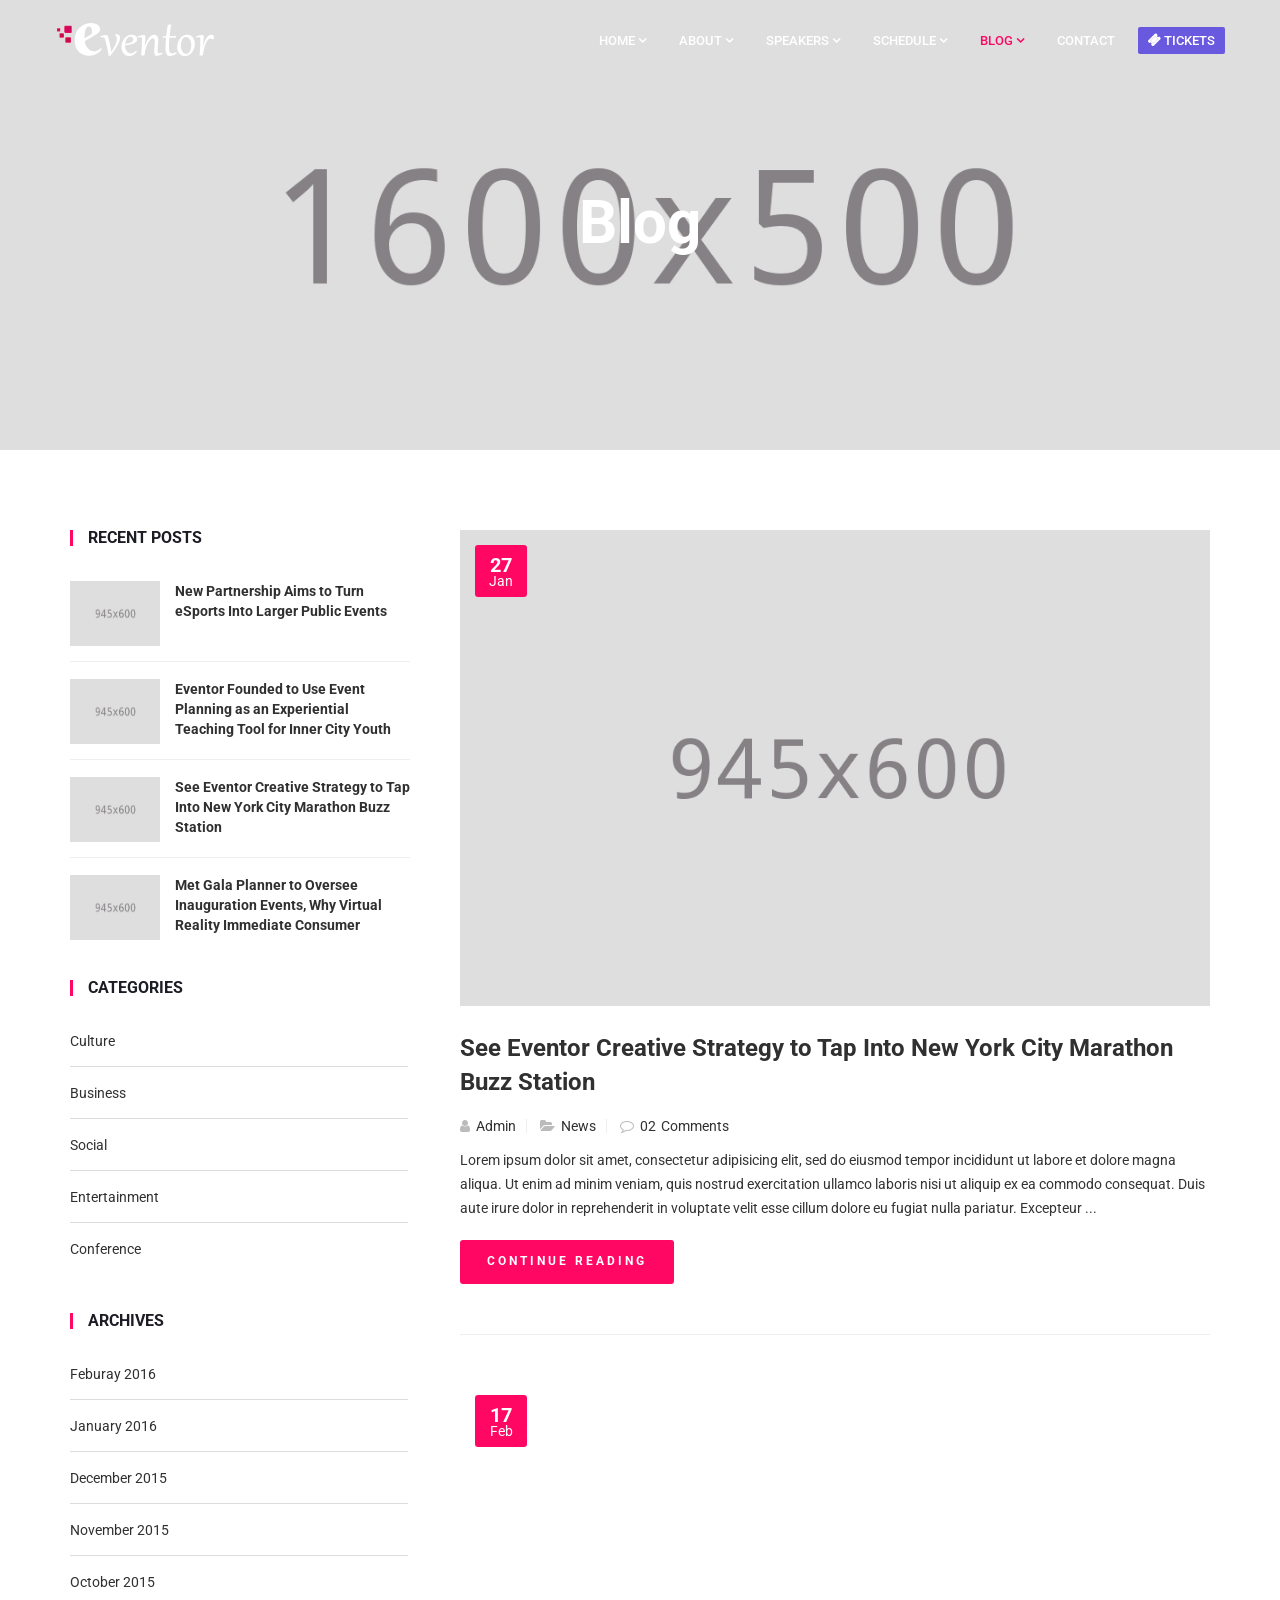
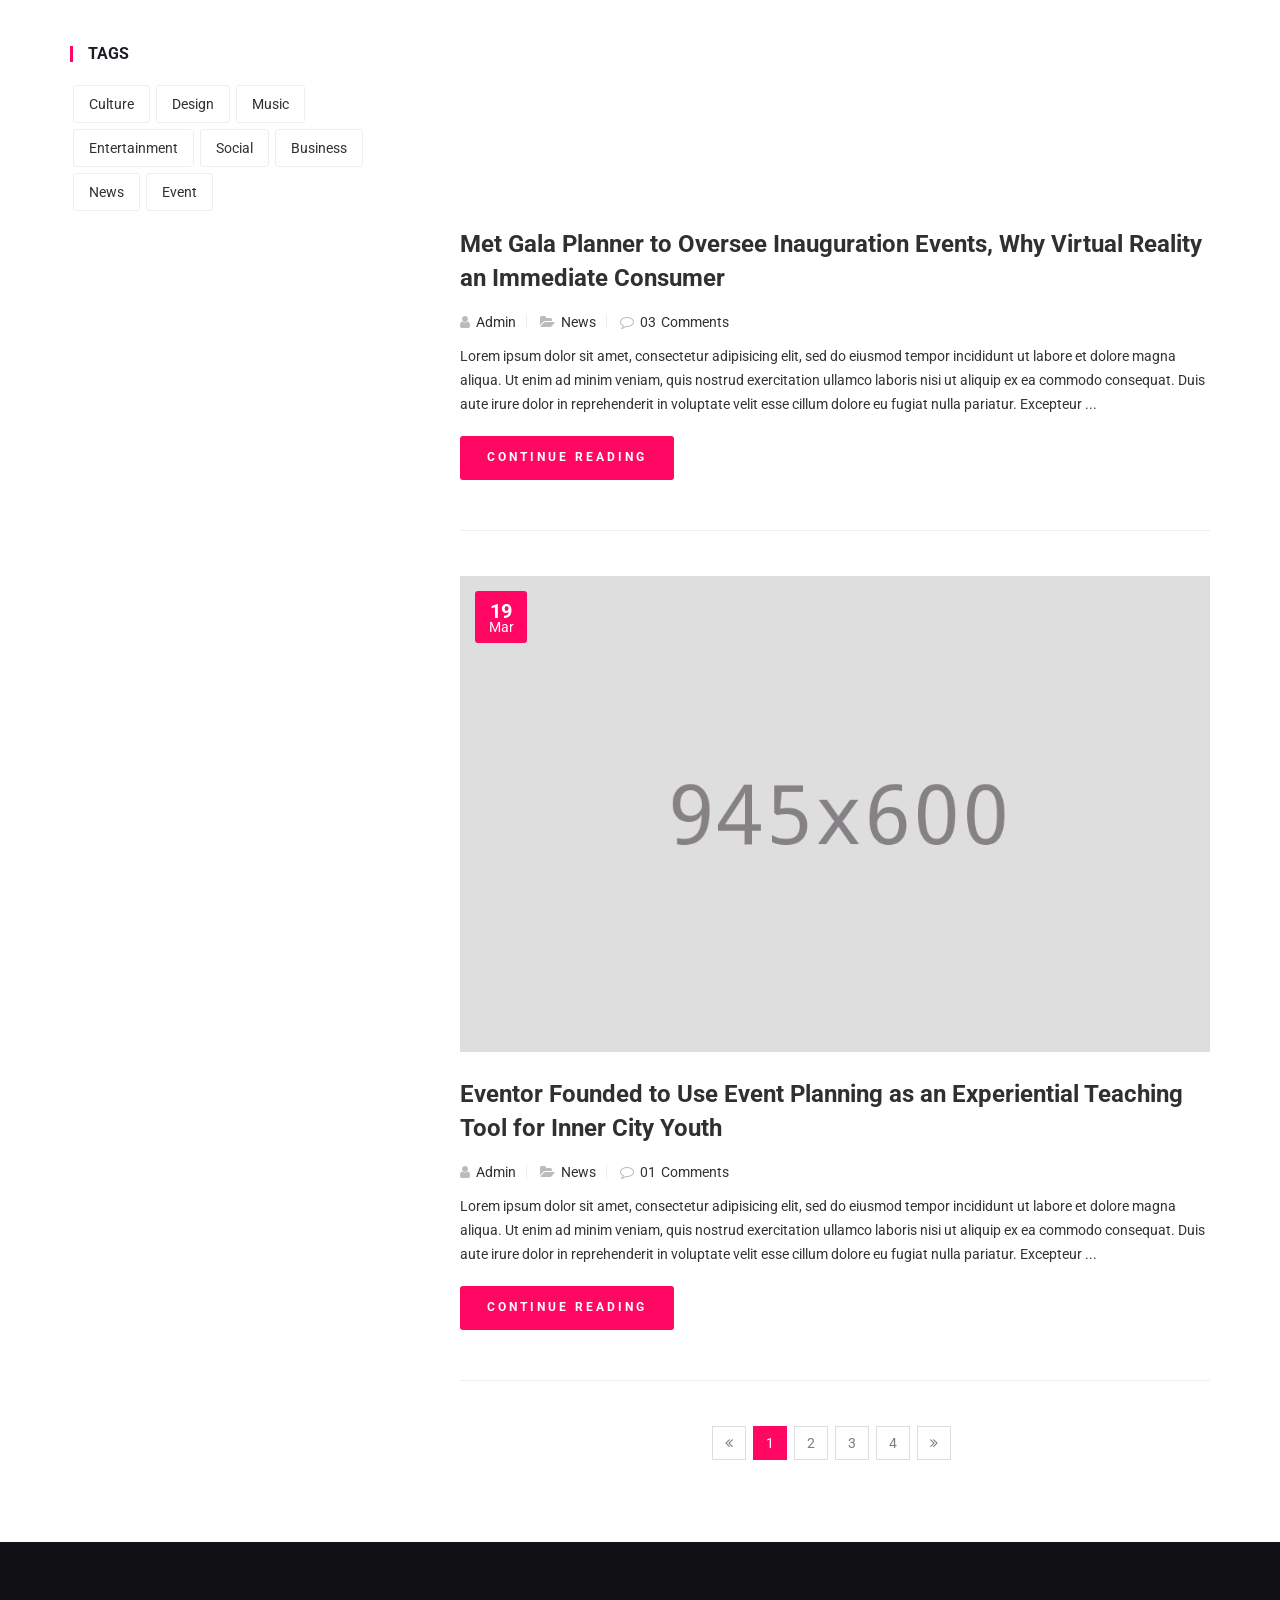
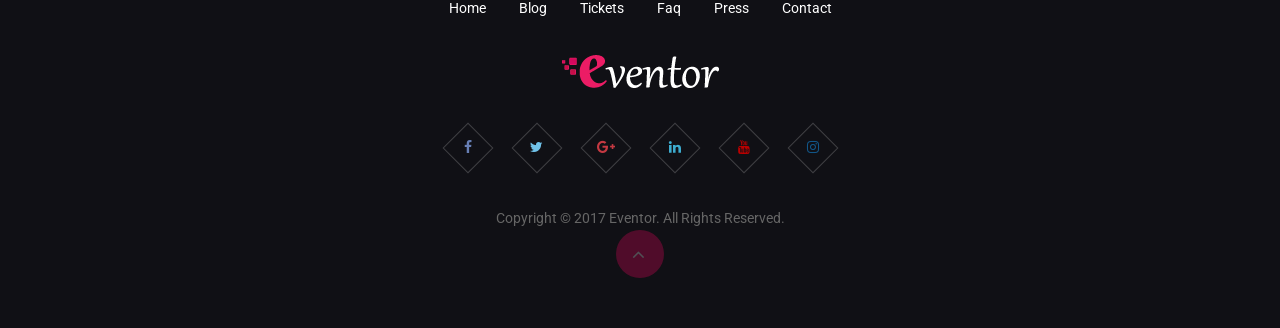
<file: _template/HTML/blog-left-sidebar.html>
<!DOCTYPE html>
<html lang="en">
<head>

	<!-- Basic Page Needs
	================================================== -->
	<meta charset="utf-8">

	<!-- Mobile Specific Metas
	================================================== -->

	<meta http-equiv="X-UA-Compatible" content="IE=edge">
	<meta name="viewport" content="width=device-width, initial-scale=1.0, user-scalable=0">

	<!-- Site Title -->
	<title>Eventor - Conference &amp; Event HTML Template</title>

	<!--Favicon-->
	<link rel="shortcut icon" href="images/favicon.ico" type="image/x-icon">
	<link rel="icon" href="images/favicon.ico" type="image/x-icon">
	
	<!-- CSS
	================================================== -->
	
	<!-- Bootstrap -->
	<link rel="stylesheet" href="css/bootstrap.min.css">
	<!-- Template styles-->
	<link rel="stylesheet" href="css/style.css">
	<!-- Responsive styles-->
	<link rel="stylesheet" href="css/responsive.css">
	<!-- FontAwesome -->
	<link rel="stylesheet" href="css/font-awesome.min.css">
	<!-- Animation -->
	<link rel="stylesheet" href="css/animate.css">
	<!-- Colorbox -->
	<link rel="stylesheet" href="css/colorbox.css">

	<!-- HTML5 shim and Respond.js IE8 support of HTML5 elements and media queries -->
	<!-- WARNING: Respond.js doesn't work if you view the page via file:// -->
	<!--[if lt IE 9]>
	  <script src="https://oss.maxcdn.com/html5shiv/3.7.2/html5shiv.min.js"></script>
	  <script src="https://oss.maxcdn.com/respond/1.4.2/respond.min.js"></script>
	<![endif]-->

</head>
	
<body>

	<div class="body-inner">

	<!-- Header start -->
	<header id="header" class="header header-transparent">
		<div class="container">
			<div class="row">
				<div class="navbar-header">
					<div class="logo">
	                <a href="index.html">
	                	<img src="images/logo.png" alt="">
	                </a>
         		</div><!-- logo end -->
				</div><!-- Navbar header end -->

				<div class="site-nav-inner">
					<button type="button" class="navbar-toggle" data-toggle="collapse" data-target=".navbar-collapse">
				      <span class="sr-only">Toggle navigation</span>
				      <span class="icon-bar"></span>
				      <span class="icon-bar"></span>
				      <span class="icon-bar"></span>
	    			</button>

	    			<nav class="collapse navbar-collapse navbar-responsive-collapse pull-right">

	    				<ul class="nav navbar-nav">
							<li class="dropdown">
		                  <a href="#" class="dropdown-toggle" data-toggle="dropdown">Home <i class="fa fa-angle-down"></i></a>
								<ul class="dropdown-menu menu-center" role="menu">
                           <li><a href="index.html">Home One</a></li>
                           <li><a href="index-2.html">Home Two</a></li>
                           <li><a href="index-3.html">Home Three</a></li>
                           <li><a href="index-4.html">Home Four</a></li>
                           <li><a href="index-5.html">Home Five</a></li>
                           <li><a href="index-6.html">Home Six</a></li>
		                  </ul>
		               </li><!-- Home li end -->

		               <li class="dropdown">
		                  <a href="#" class="dropdown-toggle" data-toggle="dropdown">About <i class="fa fa-angle-down"></i></a>
								<ul class="dropdown-menu menu-center" role="menu">
                           <li><a href="why-attend.html">Why Attend</a></li>
                           <li><a href="tickets.html">Buy Tickets</a></li>
                           <li><a href="venue.html">Venue</a></li>
                           <li><a href="sponsors.html">Sponsors</a></li>
                           <li><a href="faq.html">Faq</a></li>
                           <li><a href="gallery.html">Gallery</a></li>
                           <li><a href="404.html">404</a></li>
                           <li class="dropdown-submenu">
                         		<a href="#.">Parent Menu</a>
                         			<ul class="dropdown-menu">
                         				<li><a href="#">Child Menu 1</a></li>
                         				<li><a href="#">Child Menu 2</a></li>
                         				<li><a href="#">Child Menu 3</a></li>
                         			</ul>
                         	</li>
		                  </ul>
		               </li><!-- About li end -->

		               <li class="dropdown">
		                  <a href="#" class="dropdown-toggle" data-toggle="dropdown">Speakers <i class="fa fa-angle-down"></i></a>
								<ul class="dropdown-menu menu-center" role="menu">
                           <li><a href="speakers-grid.html">Speakers Grid</a></li>
                           <li><a href="speakers-list.html">Speakers List</a></li>
		                  </ul>
		               </li><!-- Speakers li end -->

		               <li class="dropdown">
		                  <a href="#" class="dropdown-toggle" data-toggle="dropdown">Schedule <i class="fa fa-angle-down"></i></a>
								<ul class="dropdown-menu menu-center" role="menu">
                           <li><a href="schedule-list.html">Schedule List</a></li>
                           <li><a href="schedule-tab.html">Schedule Tab</a></li>
		                  </ul>
		               </li><!-- Schedule li end -->

		            

		               <li class="dropdown active">
		                  <a href="#" class="dropdown-toggle" data-toggle="dropdown">Blog <i class="fa fa-angle-down"></i></a>
								<ul class="dropdown-menu menu-center" role="menu">
                           <li class="active"><a href="blog-left-sidebar.html">Blog Left Sidebar</a></li>
                           <li><a href="blog-right-sidebar.html">Blog Right Sidebar</a></li>
                           <li><a href="blog-single.html">Blog Single</a></li>
		                  </ul>
		               </li><!-- Blog li end -->

							<li><a href="contact.html">Contact</a></li>

		               <li class="header-ticket">
		               	<a class="ticket-btn btn-primary" href="tickets.html"><i class="fa fa-ticket"></i> Tickets</a>
		               </li>

		            </ul><!--/ Nav ul end -->

	    			</nav><!--/ Collapse end -->

				</div><!--/ Site nav inner end -->
			</div><!--/ Row end -->
		</div><!--/ Container end -->
	</header><!--/ Header end -->

	<div id="page-banner-area" class="page-banner-area" style="background-image:url(images/banner/banner3.jpg)">
		<!-- Subpage title start -->
		<div class="page-banner-title">
        	<div class="text-center">
	        	<h2>Blog</h2>
         </div>
      </div><!-- Subpage title end -->
	</div><!-- Page Banner end -->

	<section id="main-container" class="main-container">
		<div class="container">
			<div class="row">

				<div class="col-lg-4 col-md-4 col-sm-12 col-xs-12">

					<div class="sidebar sidebar-left">

						<div class="widget recent-posts">
							<h3 class="widget-title">Recent Posts</h3>
							<ul class="unstyled clearfix">
		               	<li>
		                    <div class="posts-thumb pull-left"> 
		                    		<a href="#"><img alt="img" src="images/blog/blog4.jpg"></a>
		                    </div>
		                    <div class="post-info">
		                        <h4 class="entry-title">
		                        	<a href="#">New Partnership Aims to Turn eSports Into Larger Public Events</a>
		                        </h4>
		                    </div>
		                    <div class="clearfix"></div>
		                  </li><!-- 1st post end-->

		                  <li>
		                    <div class="posts-thumb pull-left"> 
		                    		<a href="#"><img alt="img" src="images/blog/blog3.jpg"></a>
		                    </div>
		                    <div class="post-info">
		                        <h4 class="entry-title">
		                        	<a href="#">Eventor Founded to Use Event Planning as an Experiential Teaching Tool for Inner City Youth</a>
		                        </h4>
		                    </div>
		                    <div class="clearfix"></div>
		                  </li><!-- 2nd post end-->

		                  <li>
		                    <div class="posts-thumb pull-left"> 
		                    		<a href="#"><img alt="img" src="images/blog/blog2.jpg"></a>
		                    </div>
		                    <div class="post-info">
		                        <h4 class="entry-title">
		                        	<a href="#">See Eventor Creative Strategy to Tap Into New York City Marathon Buzz Station</a>
		                        </h4>
		                    </div>
		                    <div class="clearfix"></div>
		                  </li><!-- 3rd post end-->

		                  <li>
		                    <div class="posts-thumb pull-left"> 
		                    		<a href="#"><img alt="img" src="images/blog/blog1.jpg"></a>
		                    </div>
		                    <div class="post-info">
		                        <h4 class="entry-title">
		                        	<a href="#">Met Gala Planner to Oversee Inauguration Events, Why Virtual Reality Immediate Consumer</a>
		                        </h4>
		                    </div>
		                    <div class="clearfix"></div>
		                  </li><!-- 3rd post end-->
		               </ul>
							
						</div><!-- Recent post end -->

						<div class="widget">
							<h3 class="widget-title">Categories</h3>
							<ul class="arrow nav nav-tabs nav-stacked">
		                  <li><a href="#">Culture</a></li>
		                  <li><a href="#">Business</a></li>
		                  <li><a href="#">Social</a></li>
		                  <li><a href="#">Entertainment</a></li>
		                  <li><a href="#">Conference</a></li>
		              	</ul>
						</div><!-- Categories end -->

						<div class="widget">
							<h3 class="widget-title">Archives </h3>
							<ul class="arrow nav nav-tabs nav-stacked">
			              	<li><a href="#">Feburay 2016</a></li>
		                  <li><a href="#">January 2016</a></li>
		                  <li><a href="#">December 2015</a></li>
		                  <li><a href="#">November 2015</a></li>
		                  <li><a href="#">October 2015</a></li>
			            </ul>
						</div><!-- Archives end -->

						<div class="widget widget-tags">
							<h3 class="widget-title">Tags </h3>

							<ul class="unstyled clearfix">
			              	<li><a href="#">Culture</a></li>
		                  <li><a href="#">Design</a></li>
		                  <li><a href="#">Music</a></li>
		                  <li><a href="#">Entertainment</a></li>
		                  <li><a href="#">Social</a></li>
		                  <li><a href="#">Business</a></li>
		                  <li><a href="#">News</a></li>
		                  <li><a href="#">Event</a></li>
			            </ul>
						</div><!-- Tags end -->


					</div><!-- Sidebar end -->
				</div><!-- Sidebar Col end -->

				<div class="col-lg-8 col-md-8 col-sm-12 col-xs-12">
					<div class="post">
						<div class="post-media post-image">
							<img src="images/blog/blog1.jpg" class="img-responsive" alt="">
							 <div class="post-meta-date">
								<span class="day">27</span>
								<span class="month">Jan</span>
							</div>
						</div>

						<div class="post-body">
							<div class="entry-header">
								<h2 class="entry-title">
					 				<a href="#">See Eventor Creative Strategy to Tap Into New York City Marathon Buzz Station</a>
					 			</h2>
					 			<div class="post-meta">
									<span class="post-author">
										<i class="fa fa-user"></i><a href="#"> Admin</a>
   								</span>
									<span class="post-cat">
										<i class="fa fa-folder-open"></i><a href="#"> News</a>
   								</span>
									<span class="post-comment"><i class="fa fa-comment-o"></i> 02<a href="#" class="comments-link">Comments</a></span>
								</div>
							</div><!-- header end -->

							<div class="entry-content">
								<p>Lorem ipsum dolor sit amet, consectetur adipisicing elit, sed do eiusmod tempor incididunt ut labore et dolore magna aliqua. Ut enim ad minim veniam, quis nostrud exercitation ullamco laboris nisi ut aliquip ex ea commodo consequat. Duis aute irure dolor in reprehenderit in voluptate velit esse cillum dolore eu fugiat nulla pariatur. Excepteur  ...</p>
							</div>

							<div class="post-footer">
								<a href="news-single.html" class="btn btn-primary">Continue Reading</a>
							</div>

						</div><!-- post-body end -->
					</div><!-- 1st post end -->

					<div class="post">
						<div class="post-media post-video">
							<div class="embed-responsive">
								<!-- Change the url -->
								<iframe src="//player.vimeo.com/video/153089270?title=0&amp;byline=0&amp;portrait=0&amp;color=8aba56" width="500" height="281" allowfullscreen></iframe>
							</div>
							<div class="post-meta-date">
								<span class="day">17</span>
								<span class="month">Feb</span>
							</div>
						</div>

						<div class="post-body">
							<div class="entry-header">
								<h2 class="entry-title">
					 				<a href="#">Met Gala Planner to Oversee Inauguration Events, Why Virtual Reality an Immediate Consumer</a>
					 			</h2>
					 			<div class="post-meta">
									<span class="post-author">
										<i class="fa fa-user"></i><a href="#"> Admin</a>
   								</span>
									<span class="post-cat">
										<i class="fa fa-folder-open"></i><a href="#"> News</a>
   								</span>
									<span class="post-comment"><i class="fa fa-comment-o"></i> 03<a href="#" class="comments-link">Comments</a></span>
								</div>
								
							</div><!-- header end -->

							<div class="entry-content">
								<p>Lorem ipsum dolor sit amet, consectetur adipisicing elit, sed do eiusmod tempor incididunt ut labore et dolore magna aliqua. Ut enim ad minim veniam, quis nostrud exercitation ullamco laboris nisi ut aliquip ex ea commodo consequat. Duis aute irure dolor in reprehenderit in voluptate velit esse cillum dolore eu fugiat nulla pariatur. Excepteur  ...</p>
							</div>

							<div class="post-footer">
								<a href="news-single.html" class="btn btn-primary">Continue Reading</a>
							</div>

						</div><!-- post-body end -->
					</div><!-- 2nd post end -->

					<div class="post">
						<div class="post-media post-image">
							<img src="images/blog/blog3.jpg" class="img-responsive" alt="">
							<div class="post-meta-date">
								<span class="day">19</span>
								<span class="month">Mar</span>
							</div>
						</div>

						<div class="post-body">
							<div class="entry-header">
								<h2 class="entry-title">
					 				<a href="#">Eventor Founded to Use Event Planning as an Experiential Teaching Tool for Inner City Youth</a>
					 			</h2>
					 			<div class="post-meta">
									<span class="post-author">
										<i class="fa fa-user"></i><a href="#"> Admin</a>
   								</span>
									<span class="post-cat">
										<i class="fa fa-folder-open"></i><a href="#"> News</a>
   								</span>
									<span class="post-comment"><i class="fa fa-comment-o"></i> 01<a href="#" class="comments-link">Comments</a></span>
								</div>
								
							</div><!-- header end -->

							<div class="entry-content">
								<p>Lorem ipsum dolor sit amet, consectetur adipisicing elit, sed do eiusmod tempor incididunt ut labore et dolore magna aliqua. Ut enim ad minim veniam, quis nostrud exercitation ullamco laboris nisi ut aliquip ex ea commodo consequat. Duis aute irure dolor in reprehenderit in voluptate velit esse cillum dolore eu fugiat nulla pariatur. Excepteur  ...</p>
							</div>

							<div class="post-footer">
								<a href="news-single.html" class="btn btn-primary">Continue Reading</a>
							</div>

						</div><!-- post-body end -->
					</div><!-- 3rd post end -->

					<div class="paging">
		            <ul class="pagination">
		              <li><a href="#"><i class="fa fa-angle-double-left"></i></a></li>
		              <li class="active"><a href="#">1</a></li>
		              <li><a href="#">2</a></li>
		              <li><a href="#">3</a></li>
		              <li><a href="#">4</a></li>
		              <li><a href="#"><i class="fa fa-angle-double-right"></i></a></li>
		            </ul>
	          	</div>

				</div><!-- Content Col end -->

			</div><!-- Main row end -->

		</div><!-- Container end -->
	</section><!-- Main container end -->

	<footer id="footer" class="footer text-center">
		<div class="container">
			<div class="row">
				<div class="col-md-12">

					<div class="footer-menu">
						<ul class="nav unstyled">
							<li><a href="#">Home</a></li>
							<li><a href="#">Blog</a></li>
							<li><a href="#">Tickets</a></li>
							<li><a href="#">Faq</a></li>
							<li><a href="#">Press</a></li>
							<li><a href="#">Contact</a></li>
						</ul>
					</div><!-- Footer menu end -->

					<div class="footer-logo">
						<img src="images/footer-logo.png" alt="footer logo" />
					</div>


					<div class="footer-social">
						<ul>
							<li><a href="#"><i class="fa fa-facebook"></i></a></li>
							<li><a href="#"><i class="fa fa-twitter"></i></a></li>
							<li><a href="#"><i class="fa fa-google-plus"></i></a></li>
							<li><a href="#"><i class="fa fa-linkedin"></i></a></li>
							<li><a href="#"><i class="fa fa-youtube"></i></a></li>
							<li><a href="#"><i class="fa fa-instagram"></i></a></li>
						</ul>
					</div><!-- Footer social end -->


					<div class="copyright-info">
						<span>Copyright © 2017 Eventor. All Rights Reserved.</span>
					</div><!-- Copyright info end -->

				</div><!-- Content col end -->
			</div><!-- Content row end -->
		</div><!-- Container end -->
		<div id="back-to-top" data-spy="affix" data-offset-top="10" class="back-to-top affix">
			<button class="btn btn-primary" title="Back to Top">
				<i class="fa fa-angle-up"></i>
			</button>
		</div>
	</footer><!-- Footer end -->

	<!-- Javascript Files
	================================================== -->

	<!-- initialize jQuery Library -->
	<script type="text/javascript" src="js/jquery.js"></script>
	<!-- Bootstrap jQuery -->
	<script type="text/javascript" src="js/bootstrap.min.js"></script>
	<!-- Counter -->
	<script type="text/javascript" src="js/jquery.counterup.min.js"></script>
	<!-- Waypoints -->
	<script type="text/javascript" src="js/waypoints.min.js"></script>
	<!-- Color box -->
	<script type="text/javascript" src="js/jquery.colorbox.js"></script>
	<!-- Smoothscroll -->
	<script type="text/javascript" src="js/smoothscroll.js"></script>
	<!-- Template custom -->
	<script type="text/javascript" src="js/custom.js"></script>

	</div><!-- Body inner end -->
</body>
</html>
</file>
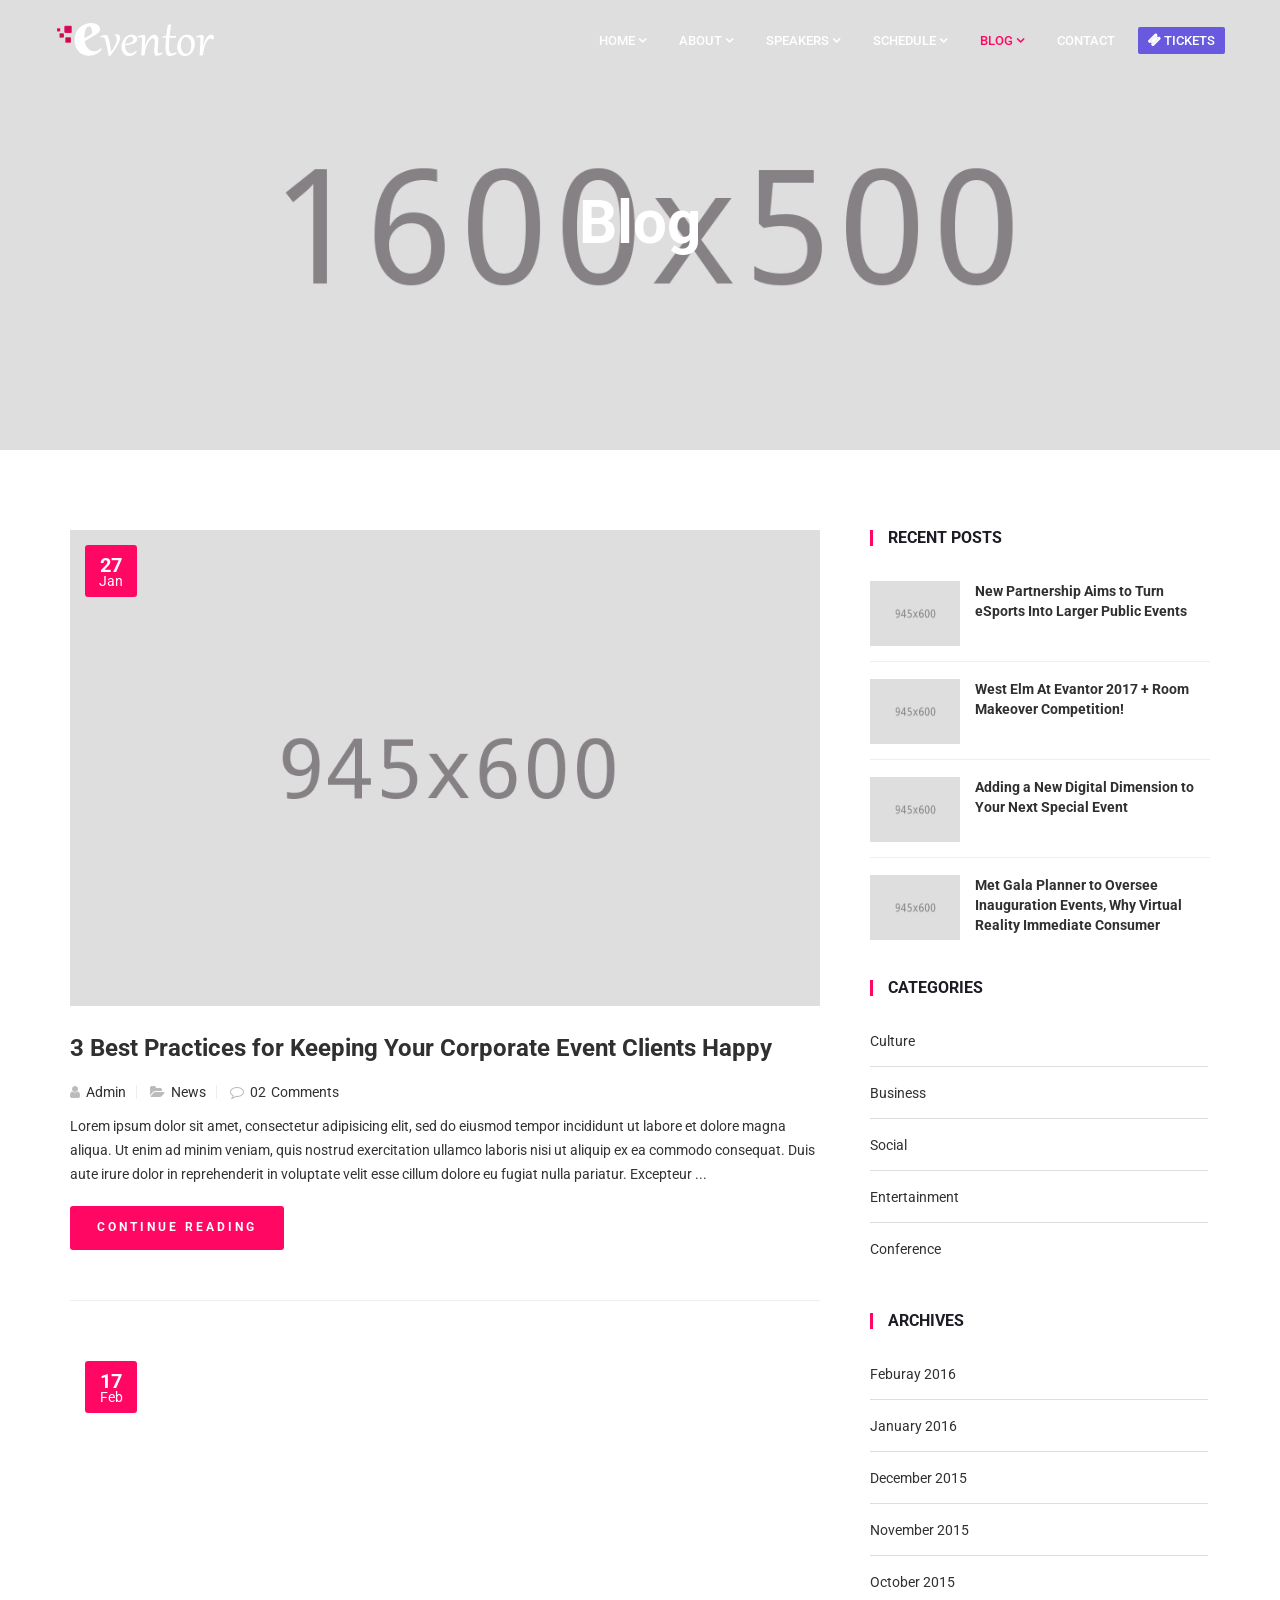
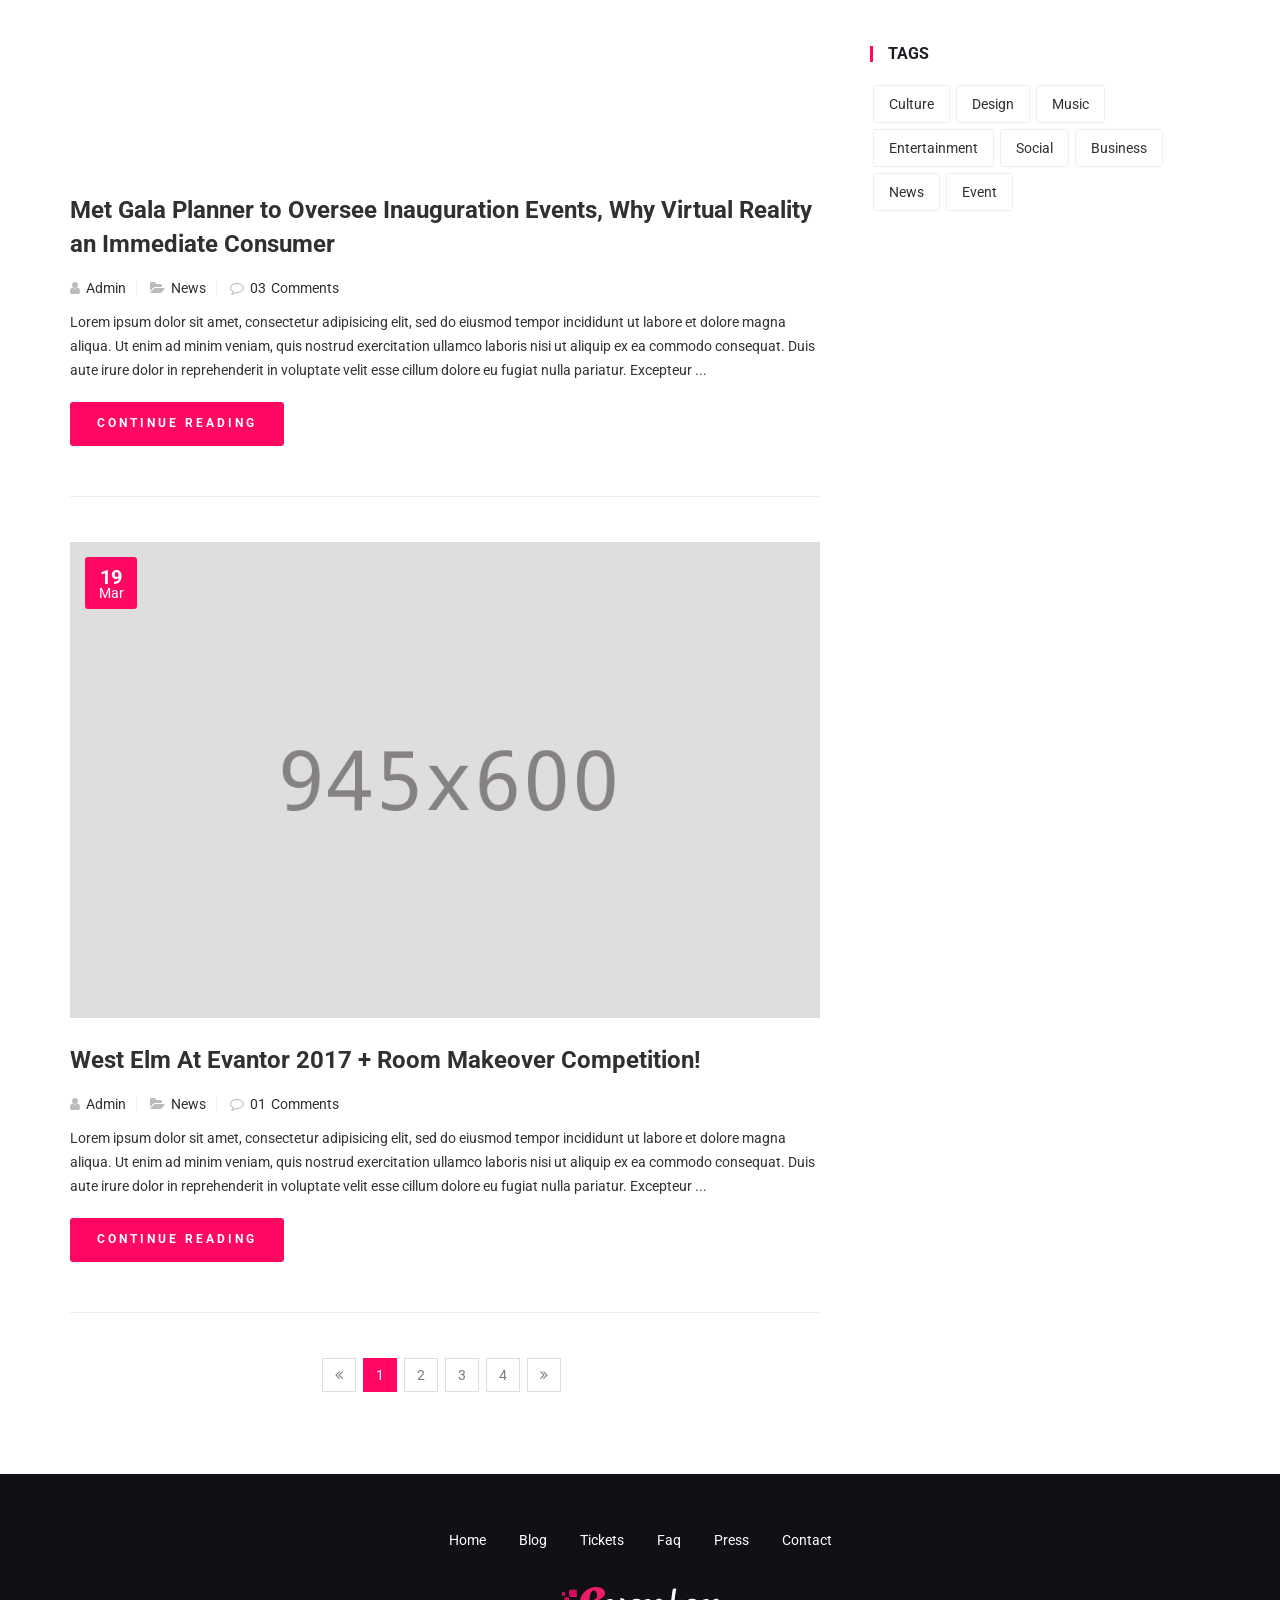
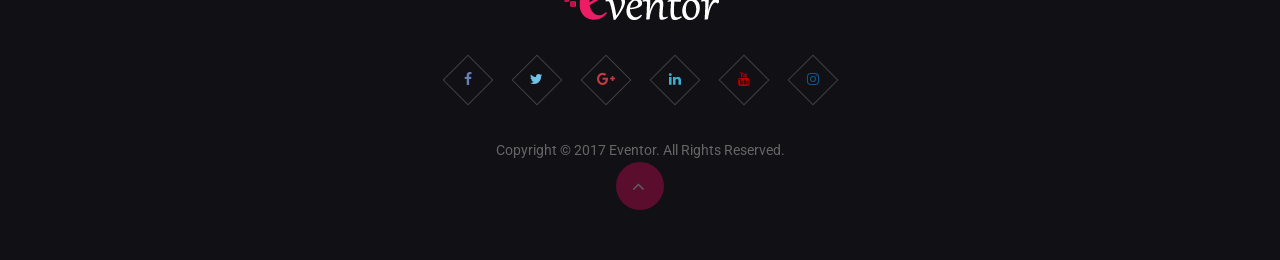
<file: _template/HTML/blog-right-sidebar.html>
<!DOCTYPE html>
<html lang="en">
<head>

	<!-- Basic Page Needs
	================================================== -->
	<meta charset="utf-8">

	<!-- Mobile Specific Metas
	================================================== -->

	<meta http-equiv="X-UA-Compatible" content="IE=edge">
	<meta name="viewport" content="width=device-width, initial-scale=1.0, user-scalable=0">

	<!-- Site Title -->
	<title>Eventor - Conference &amp; Event HTML Template</title>

	<!--Favicon-->
	<link rel="shortcut icon" href="images/favicon.ico" type="image/x-icon">
	<link rel="icon" href="images/favicon.ico" type="image/x-icon">
	
	<!-- CSS
	================================================== -->
	
	<!-- Bootstrap -->
	<link rel="stylesheet" href="css/bootstrap.min.css">
	<!-- Template styles-->
	<link rel="stylesheet" href="css/style.css">
	<!-- Responsive styles-->
	<link rel="stylesheet" href="css/responsive.css">
	<!-- FontAwesome -->
	<link rel="stylesheet" href="css/font-awesome.min.css">
	<!-- Animation -->
	<link rel="stylesheet" href="css/animate.css">
	<!-- Colorbox -->
	<link rel="stylesheet" href="css/colorbox.css">

	<!-- HTML5 shim and Respond.js IE8 support of HTML5 elements and media queries -->
	<!-- WARNING: Respond.js doesn't work if you view the page via file:// -->
	<!--[if lt IE 9]>
	  <script src="https://oss.maxcdn.com/html5shiv/3.7.2/html5shiv.min.js"></script>
	  <script src="https://oss.maxcdn.com/respond/1.4.2/respond.min.js"></script>
	<![endif]-->

</head>
	
<body>

	<div class="body-inner">

	<!-- Header start -->
	<header id="header" class="header header-transparent">
		<div class="container">
			<div class="row">
				<div class="navbar-header">
					<div class="logo">
	                <a href="index.html">
	                	<img src="images/logo.png" alt="">
	                </a>
         		</div><!-- logo end -->
				</div><!-- Navbar header end -->

				<div class="site-nav-inner">
					<button type="button" class="navbar-toggle" data-toggle="collapse" data-target=".navbar-collapse">
				      <span class="sr-only">Toggle navigation</span>
				      <span class="icon-bar"></span>
				      <span class="icon-bar"></span>
				      <span class="icon-bar"></span>
	    			</button>

	    			<nav class="collapse navbar-collapse navbar-responsive-collapse pull-right">

	    				<ul class="nav navbar-nav">
							<li class="dropdown">
		                  <a href="#" class="dropdown-toggle" data-toggle="dropdown">Home <i class="fa fa-angle-down"></i></a>
								<ul class="dropdown-menu menu-center" role="menu">
                           <li><a href="index.html">Home One</a></li>
                           <li><a href="index-2.html">Home Two</a></li>
                           <li><a href="index-3.html">Home Three</a></li>
                           <li><a href="index-4.html">Home Four</a></li>
                           <li><a href="index-5.html">Home Five</a></li>
                           <li><a href="index-6.html">Home Six</a></li>
		                  </ul>
		               </li><!-- Home li end -->

		               <li class="dropdown">
		                  <a href="#" class="dropdown-toggle" data-toggle="dropdown">About <i class="fa fa-angle-down"></i></a>
								<ul class="dropdown-menu menu-center" role="menu">
                           <li><a href="why-attend.html">Why Attend</a></li>
                           <li><a href="tickets.html">Buy Tickets</a></li>
                           <li><a href="venue.html">Venue</a></li>
                           <li><a href="sponsors.html">Sponsors</a></li>
                           <li><a href="faq.html">Faq</a></li>
                           <li><a href="gallery.html">Gallery</a></li>
                           <li><a href="404.html">404</a></li>
                           <li class="dropdown-submenu">
                         		<a href="#.">Parent Menu</a>
                         			<ul class="dropdown-menu">
                         				<li><a href="#">Child Menu 1</a></li>
                         				<li><a href="#">Child Menu 2</a></li>
                         				<li><a href="#">Child Menu 3</a></li>
                         			</ul>
                         	</li>
		                  </ul>
		               </li><!-- About li end -->

		               <li class="dropdown">
		                  <a href="#" class="dropdown-toggle" data-toggle="dropdown">Speakers <i class="fa fa-angle-down"></i></a>
								<ul class="dropdown-menu menu-center" role="menu">
                           <li><a href="speakers-grid.html">Speakers Grid</a></li>
                           <li><a href="speakers-list.html">Speakers List</a></li>
		                  </ul>
		               </li><!-- Speakers li end -->

		               <li class="dropdown">
		                  <a href="#" class="dropdown-toggle" data-toggle="dropdown">Schedule <i class="fa fa-angle-down"></i></a>
								<ul class="dropdown-menu menu-center" role="menu">
                           <li><a href="schedule-list.html">Schedule List</a></li>
                           <li><a href="schedule-tab.html">Schedule Tab</a></li>
		                  </ul>
		               </li><!-- Schedule li end -->

		            

		               <li class="dropdown active">
		                  <a href="#" class="dropdown-toggle" data-toggle="dropdown">Blog <i class="fa fa-angle-down"></i></a>
								<ul class="dropdown-menu menu-center" role="menu">
                           <li><a href="blog-left-sidebar.html">Blog Left Sidebar</a></li>
                           <li class="active"><a href="blog-right-sidebar.html">Blog Right Sidebar</a></li>
                           <li><a href="blog-single.html">Blog Single</a></li>
		                  </ul>
		               </li><!-- Blog li end -->

							<li><a href="contact.html">Contact</a></li>

		               <li class="header-ticket">
		               	<a class="ticket-btn btn-primary" href="tickets.html"><i class="fa fa-ticket"></i> Tickets</a>
		               </li>

		            </ul><!--/ Nav ul end -->

	    			</nav><!--/ Collapse end -->

				</div><!--/ Site nav inner end -->
			</div><!--/ Row end -->
		</div><!--/ Container end -->
	</header><!--/ Header end -->
	
	<div id="page-banner-area" class="page-banner-area" style="background-image:url(images/banner/banner3.jpg)">
		<!-- Subpage title start -->
		<div class="page-banner-title">
        	<div class="text-center">
	        	<h2>Blog</h2>
         </div>
      </div><!-- Subpage title end -->
	</div><!-- Page Banner end -->


	<section id="main-container" class="main-container">
		<div class="container">
			<div class="row">

				<div class="col-lg-8 col-md-8 col-sm-12 col-xs-12">
					<div class="post">
						<div class="post-media post-image">
							<img src="images/blog/blog1.jpg" class="img-responsive" alt="">
							 <div class="post-meta-date">
								<span class="day">27</span>
								<span class="month">Jan</span>
							</div>
						</div>

						<div class="post-body">
							<div class="entry-header">
								<h2 class="entry-title">
					 				<a href="#">3 Best Practices for Keeping Your Corporate Event Clients Happy</a>
					 			</h2>
					 			<div class="post-meta">
									<span class="post-author">
										<i class="fa fa-user"></i><a href="#"> Admin</a>
   								</span>
									<span class="post-cat">
										<i class="fa fa-folder-open"></i><a href="#"> News</a>
   								</span>
									<span class="post-comment"><i class="fa fa-comment-o"></i> 02<a href="#" class="comments-link">Comments</a></span>
								</div>
							</div><!-- header end -->

							<div class="entry-content">
								<p>Lorem ipsum dolor sit amet, consectetur adipisicing elit, sed do eiusmod tempor incididunt ut labore et dolore magna aliqua. Ut enim ad minim veniam, quis nostrud exercitation ullamco laboris nisi ut aliquip ex ea commodo consequat. Duis aute irure dolor in reprehenderit in voluptate velit esse cillum dolore eu fugiat nulla pariatur. Excepteur  ...</p>
							</div>

							<div class="post-footer">
								<a href="news-single.html" class="btn btn-primary">Continue Reading</a>
							</div>

						</div><!-- post-body end -->
					</div><!-- 1st post end -->

					<div class="post">
						<div class="post-media post-video">
							<div class="embed-responsive">
								<!-- Change the url -->
								<iframe src="//player.vimeo.com/video/153089270?title=0&amp;byline=0&amp;portrait=0&amp;color=8aba56" width="500" height="281" allowfullscreen></iframe>
							</div>
							<div class="post-meta-date">
								<span class="day">17</span>
								<span class="month">Feb</span>
							</div>
						</div>

						<div class="post-body">
							<div class="entry-header">
								<h2 class="entry-title">
					 				<a href="#">Met Gala Planner to Oversee Inauguration Events, Why Virtual Reality an Immediate Consumer</a>
					 			</h2>
					 			<div class="post-meta">
									<span class="post-author">
										<i class="fa fa-user"></i><a href="#"> Admin</a>
   								</span>
									<span class="post-cat">
										<i class="fa fa-folder-open"></i><a href="#"> News</a>
   								</span>
									<span class="post-comment"><i class="fa fa-comment-o"></i> 03<a href="#" class="comments-link">Comments</a></span>
								</div>
								
							</div><!-- header end -->

							<div class="entry-content">
								<p>Lorem ipsum dolor sit amet, consectetur adipisicing elit, sed do eiusmod tempor incididunt ut labore et dolore magna aliqua. Ut enim ad minim veniam, quis nostrud exercitation ullamco laboris nisi ut aliquip ex ea commodo consequat. Duis aute irure dolor in reprehenderit in voluptate velit esse cillum dolore eu fugiat nulla pariatur. Excepteur  ...</p>
							</div>

							<div class="post-footer">
								<a href="news-single.html" class="btn btn-primary">Continue Reading</a>
							</div>

						</div><!-- post-body end -->
					</div><!-- 2nd post end -->

					<div class="post">
						<div class="post-media post-image">
							<img src="images/blog/blog3.jpg" class="img-responsive" alt="">
							<div class="post-meta-date">
								<span class="day">19</span>
								<span class="month">Mar</span>
							</div>
						</div>

						<div class="post-body">
							<div class="entry-header">
								<h2 class="entry-title">
					 				<a href="#">West Elm At Evantor 2017 + Room Makeover Competition!</a>
					 			</h2>
					 			<div class="post-meta">
									<span class="post-author">
										<i class="fa fa-user"></i><a href="#"> Admin</a>
   								</span>
									<span class="post-cat">
										<i class="fa fa-folder-open"></i><a href="#"> News</a>
   								</span>
									<span class="post-comment"><i class="fa fa-comment-o"></i> 01<a href="#" class="comments-link">Comments</a></span>
								</div>
								
							</div><!-- header end -->

							<div class="entry-content">
								<p>Lorem ipsum dolor sit amet, consectetur adipisicing elit, sed do eiusmod tempor incididunt ut labore et dolore magna aliqua. Ut enim ad minim veniam, quis nostrud exercitation ullamco laboris nisi ut aliquip ex ea commodo consequat. Duis aute irure dolor in reprehenderit in voluptate velit esse cillum dolore eu fugiat nulla pariatur. Excepteur  ...</p>
							</div>

							<div class="post-footer">
								<a href="news-single.html" class="btn btn-primary">Continue Reading</a>
							</div>

						</div><!-- post-body end -->
					</div><!-- 3rd post end -->

					<div class="paging">
		            <ul class="pagination">
		              <li><a href="#"><i class="fa fa-angle-double-left"></i></a></li>
		              <li class="active"><a href="#">1</a></li>
		              <li><a href="#">2</a></li>
		              <li><a href="#">3</a></li>
		              <li><a href="#">4</a></li>
		              <li><a href="#"><i class="fa fa-angle-double-right"></i></a></li>
		            </ul>
	          	</div>

				</div><!-- Content Col end -->

				<div class="col-lg-4 col-md-4 col-sm-12 col-xs-12">

					<div class="sidebar sidebar-right">

						<div class="widget recent-posts">
							<h3 class="widget-title">Recent Posts</h3>
							<ul class="unstyled clearfix">
		               	<li>
		                    <div class="posts-thumb pull-left"> 
		                    		<a href="#"><img alt="img" src="images/blog/blog4.jpg"></a>
		                    </div>
		                    <div class="post-info">
		                        <h4 class="entry-title">
		                        	<a href="#">New Partnership Aims to Turn eSports Into Larger Public Events</a>
		                        </h4>
		                    </div>
		                    <div class="clearfix"></div>
		                  </li><!-- 1st post end-->

		                  <li>
		                    <div class="posts-thumb pull-left"> 
		                    		<a href="#"><img alt="img" src="images/blog/blog3.jpg"></a>
		                    </div>
		                    <div class="post-info">
		                        <h4 class="entry-title">
		                        	<a href="#">West Elm At Evantor 2017 + Room Makeover Competition!</a>
		                        </h4>
		                    </div>
		                    <div class="clearfix"></div>
		                  </li><!-- 2nd post end-->

		                  <li>
		                    <div class="posts-thumb pull-left"> 
		                    		<a href="#"><img alt="img" src="images/blog/blog2.jpg"></a>
		                    </div>
		                    <div class="post-info">
		                        <h4 class="entry-title">
		                        	<a href="#">Adding a New Digital Dimension to Your Next Special Event</a>
		                        </h4>
		                    </div>
		                    <div class="clearfix"></div>
		                  </li><!-- 3rd post end-->

		                  <li>
		                    <div class="posts-thumb pull-left"> 
		                    		<a href="#"><img alt="img" src="images/blog/blog1.jpg"></a>
		                    </div>
		                    <div class="post-info">
		                        <h4 class="entry-title">
		                        	<a href="#">Met Gala Planner to Oversee Inauguration Events, Why Virtual Reality Immediate Consumer</a>
		                        </h4>
		                    </div>
		                    <div class="clearfix"></div>
		                  </li><!-- 3rd post end-->
		               </ul>
							
						</div><!-- Recent post end -->

						<div class="widget">
							<h3 class="widget-title">Categories</h3>
							<ul class="arrow nav nav-tabs nav-stacked">
		                  <li><a href="#">Culture</a></li>
		                  <li><a href="#">Business</a></li>
		                  <li><a href="#">Social</a></li>
		                  <li><a href="#">Entertainment</a></li>
		                  <li><a href="#">Conference</a></li>
		              	</ul>
						</div><!-- Categories end -->

						<div class="widget">
							<h3 class="widget-title">Archives </h3>
							<ul class="arrow nav nav-tabs nav-stacked">
			              	<li><a href="#">Feburay 2016</a></li>
		                  <li><a href="#">January 2016</a></li>
		                  <li><a href="#">December 2015</a></li>
		                  <li><a href="#">November 2015</a></li>
		                  <li><a href="#">October 2015</a></li>
			            </ul>
						</div><!-- Archives end -->

						<div class="widget widget-tags">
							<h3 class="widget-title">Tags </h3>

							<ul class="unstyled clearfix">
			              	<li><a href="#">Culture</a></li>
		                  <li><a href="#">Design</a></li>
		                  <li><a href="#">Music</a></li>
		                  <li><a href="#">Entertainment</a></li>
		                  <li><a href="#">Social</a></li>
		                  <li><a href="#">Business</a></li>
		                  <li><a href="#">News</a></li>
		                  <li><a href="#">Event</a></li>
			            </ul>
						</div><!-- Tags end -->
					</div><!-- Sidebar end -->
				</div><!-- Sidebar Col end -->

			</div><!-- Main row end -->

		</div><!-- Container end -->
	</section><!-- Main container end -->

	<footer id="footer" class="footer text-center">
		<div class="container">
			<div class="row">
				<div class="col-md-12">

					<div class="footer-menu">
						<ul class="nav unstyled">
							<li><a href="#">Home</a></li>
							<li><a href="#">Blog</a></li>
							<li><a href="#">Tickets</a></li>
							<li><a href="#">Faq</a></li>
							<li><a href="#">Press</a></li>
							<li><a href="#">Contact</a></li>
						</ul>
					</div><!-- Footer menu end -->

					<div class="footer-logo">
						<img src="images/footer-logo.png" alt="footer logo" />
					</div>


					<div class="footer-social">
						<ul>
							<li><a href="#"><i class="fa fa-facebook"></i></a></li>
							<li><a href="#"><i class="fa fa-twitter"></i></a></li>
							<li><a href="#"><i class="fa fa-google-plus"></i></a></li>
							<li><a href="#"><i class="fa fa-linkedin"></i></a></li>
							<li><a href="#"><i class="fa fa-youtube"></i></a></li>
							<li><a href="#"><i class="fa fa-instagram"></i></a></li>
						</ul>
					</div><!-- Footer social end -->


					<div class="copyright-info">
						<span>Copyright © 2017 Eventor. All Rights Reserved.</span>
					</div><!-- Copyright info end -->

				</div><!-- Content col end -->
			</div><!-- Content row end -->
		</div><!-- Container end -->
		<div id="back-to-top" data-spy="affix" data-offset-top="10" class="back-to-top affix">
			<button class="btn btn-primary" title="Back to Top">
				<i class="fa fa-angle-up"></i>
			</button>
		</div>
	</footer><!-- Footer end -->


	<!-- Javascript Files
	================================================== -->

	<!-- initialize jQuery Library -->
	<script type="text/javascript" src="js/jquery.js"></script>
	<!-- Bootstrap jQuery -->
	<script type="text/javascript" src="js/bootstrap.min.js"></script>
	<!-- Counter -->
	<script type="text/javascript" src="js/jquery.counterup.min.js"></script>
	<!-- Waypoints -->
	<script type="text/javascript" src="js/waypoints.min.js"></script>
	<!-- Color box -->
	<script type="text/javascript" src="js/jquery.colorbox.js"></script>
	<!-- Smoothscroll -->
	<script type="text/javascript" src="js/smoothscroll.js"></script>
	<!-- Template custom -->
	<script type="text/javascript" src="js/custom.js"></script>

	</div><!-- Body inner end -->
</body>
</html>
</file>
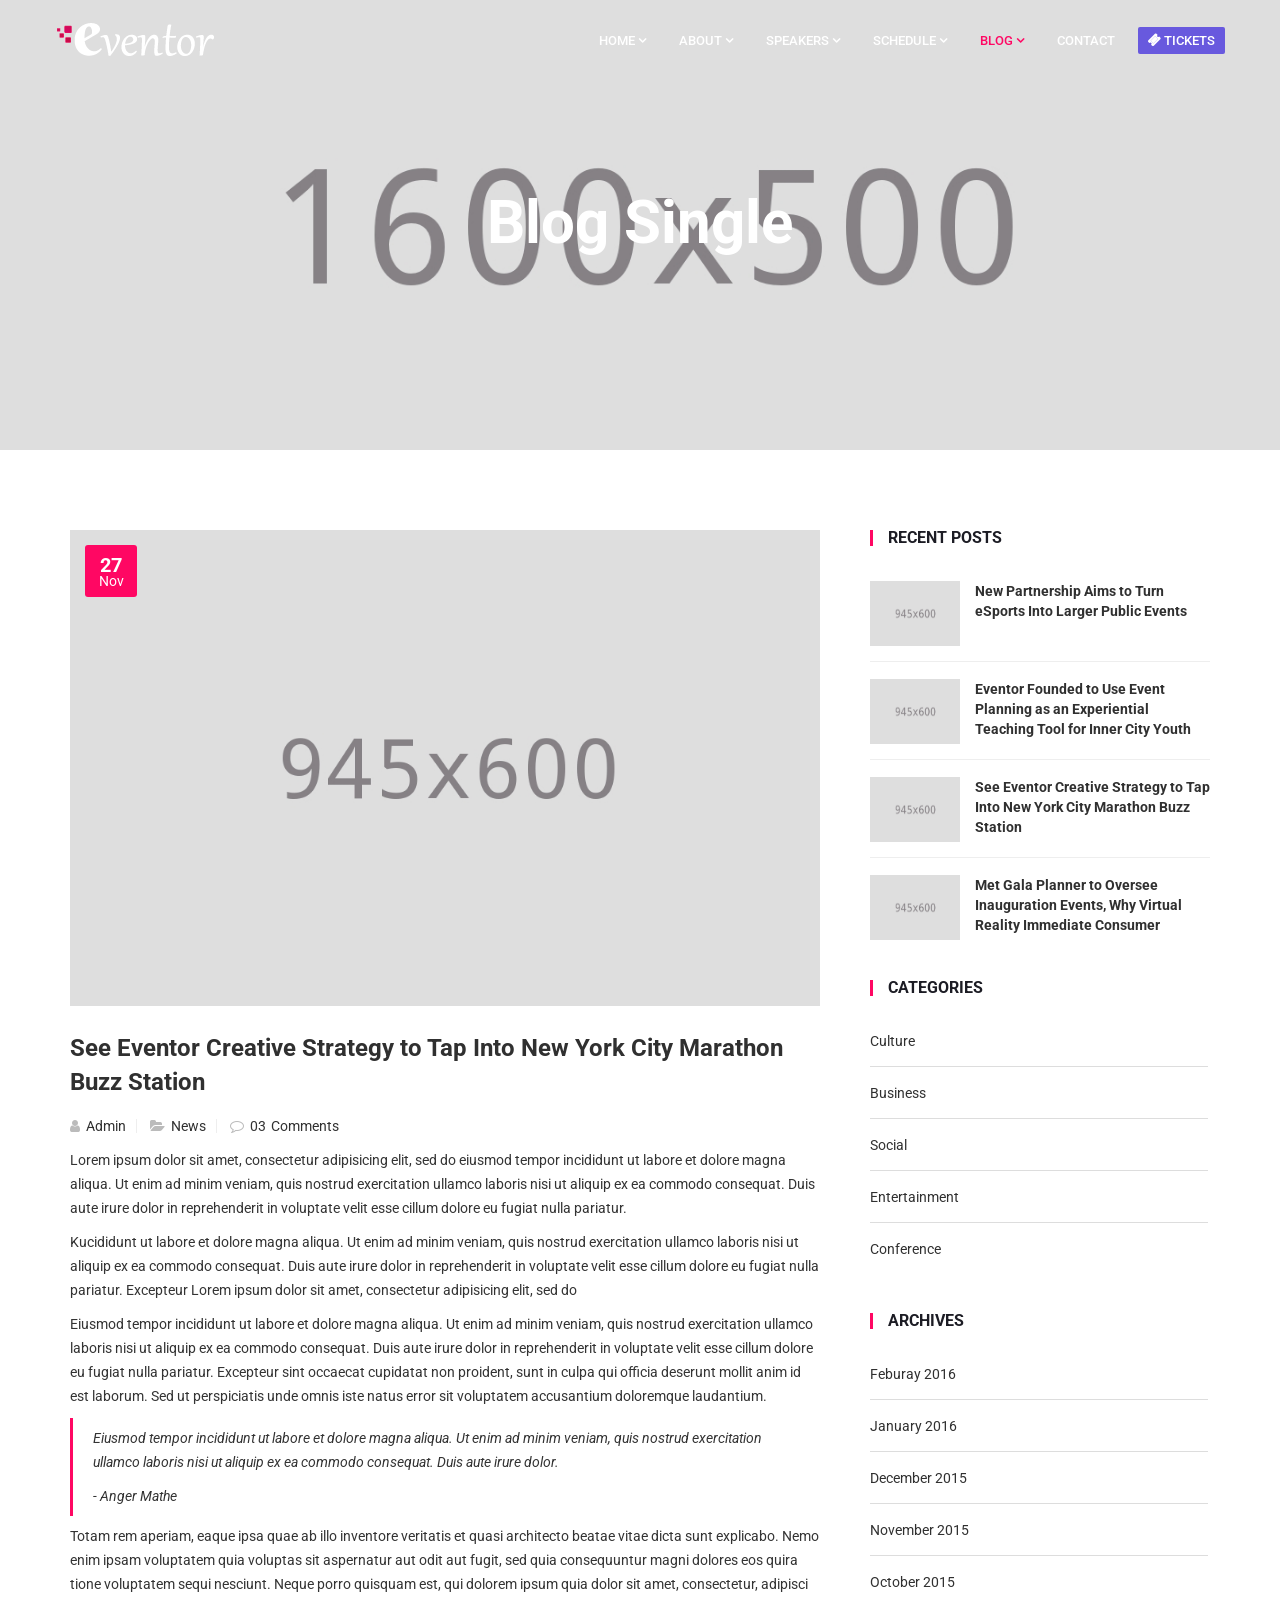
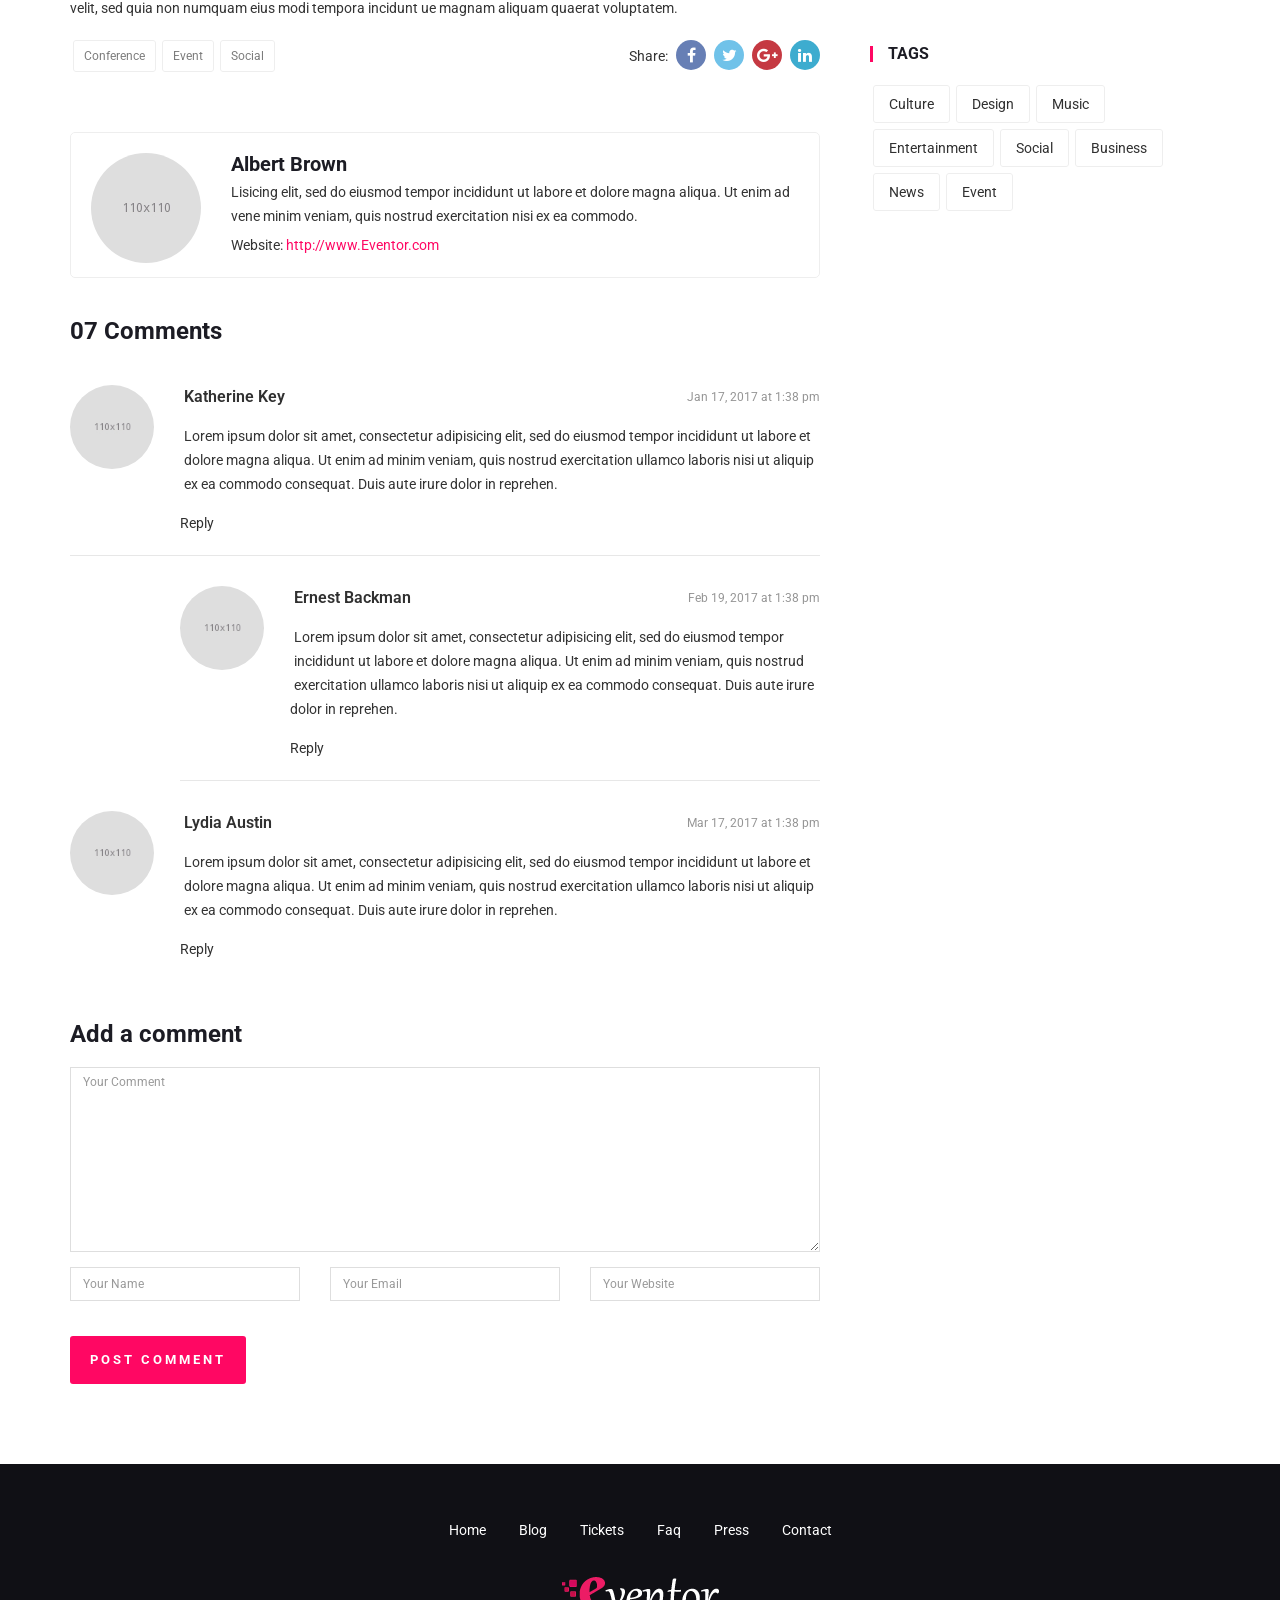
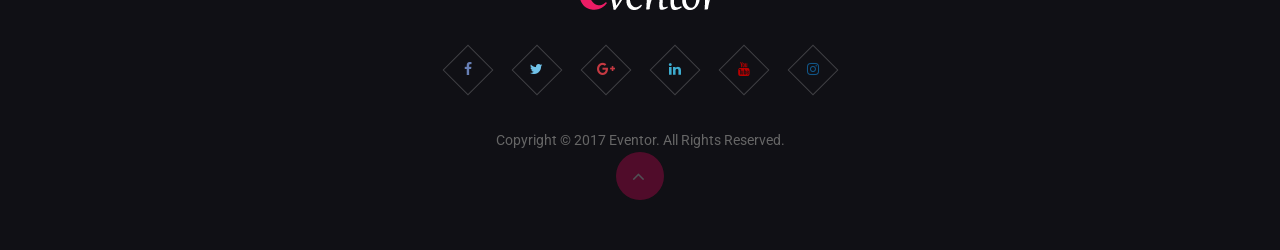
<file: _template/HTML/blog-single.html>
<!DOCTYPE html>
<html lang="zxx">
<head>

	<!-- Basic Page Needs
	================================================== -->
	<meta charset="utf-8">

	<!-- Mobile Specific Metas
	================================================== -->

	<meta http-equiv="X-UA-Compatible" content="IE=edge">
	<meta name="viewport" content="width=device-width, initial-scale=1.0, user-scalable=0">

	<!-- Site Title -->
	<title>Eventor - Conference &amp; Event HTML Template</title>

	<!--Favicon-->
	<link rel="shortcut icon" href="images/favicon.ico" type="image/x-icon">
	<link rel="icon" href="images/favicon.ico" type="image/x-icon">
	
	<!-- CSS
	================================================== -->
	
	<!-- Bootstrap -->
	<link rel="stylesheet" href="css/bootstrap.min.css">
	<!-- Template styles-->
	<link rel="stylesheet" href="css/style.css">
	<!-- Responsive styles-->
	<link rel="stylesheet" href="css/responsive.css">
	<!-- FontAwesome -->
	<link rel="stylesheet" href="css/font-awesome.min.css">
	<!-- Animation -->
	<link rel="stylesheet" href="css/animate.css">
	<!-- Colorbox -->
	<link rel="stylesheet" href="css/colorbox.css">

	<!-- HTML5 shim and Respond.js IE8 support of HTML5 elements and media queries -->
	<!-- WARNING: Respond.js doesn't work if you view the page via file:// -->
	<!--[if lt IE 9]>
	  <script src="https://oss.maxcdn.com/html5shiv/3.7.2/html5shiv.min.js"></script>
	  <script src="https://oss.maxcdn.com/respond/1.4.2/respond.min.js"></script>
	<![endif]-->

</head>
	
<body>

	<div class="body-inner">

	<!-- Header start -->
	<header id="header" class="header header-transparent">
		<div class="container">
			<div class="row">
				<div class="navbar-header">
					<div class="logo">
	                <a href="index.html">
	                	<img src="images/logo.png" alt="">
	                </a>
         		</div><!-- logo end -->
				</div><!-- Navbar header end -->

				<div class="site-nav-inner">
					<button type="button" class="navbar-toggle" data-toggle="collapse" data-target=".navbar-collapse">
				      <span class="sr-only">Toggle navigation</span>
				      <span class="icon-bar"></span>
				      <span class="icon-bar"></span>
				      <span class="icon-bar"></span>
	    			</button>

	    			<nav class="collapse navbar-collapse navbar-responsive-collapse pull-right">

	    				<ul class="nav navbar-nav">
							<li class="dropdown">
		                  <a href="#" class="dropdown-toggle" data-toggle="dropdown">Home <i class="fa fa-angle-down"></i></a>
								<ul class="dropdown-menu menu-center" role="menu">
                           <li><a href="index.html">Home One</a></li>
                           <li><a href="index-2.html">Home Two</a></li>
                           <li><a href="index-3.html">Home Three</a></li>
                           <li><a href="index-4.html">Home Four</a></li>
                           <li><a href="index-5.html">Home Five</a></li>
                           <li><a href="index-6.html">Home Six</a></li>
		                  </ul>
		               </li><!-- Home li end -->

		               <li class="dropdown">
		                  <a href="#" class="dropdown-toggle" data-toggle="dropdown">About <i class="fa fa-angle-down"></i></a>
								<ul class="dropdown-menu menu-center" role="menu">
                           <li><a href="why-attend.html">Why Attend</a></li>
                           <li><a href="tickets.html">Buy Tickets</a></li>
                           <li><a href="venue.html">Venue</a></li>
                           <li><a href="sponsors.html">Sponsors</a></li>
                           <li><a href="faq.html">Faq</a></li>
                           <li><a href="gallery.html">Gallery</a></li>
                           <li><a href="404.html">404</a></li>
                           <li class="dropdown-submenu">
                         		<a href="#.">Parent Menu</a>
                         			<ul class="dropdown-menu">
                         				<li><a href="#">Child Menu 1</a></li>
                         				<li><a href="#">Child Menu 2</a></li>
                         				<li><a href="#">Child Menu 3</a></li>
                         			</ul>
                         	</li>
		                  </ul>
		               </li><!-- About li end -->

		               <li class="dropdown">
		                  <a href="#" class="dropdown-toggle" data-toggle="dropdown">Speakers <i class="fa fa-angle-down"></i></a>
								<ul class="dropdown-menu menu-center" role="menu">
                           <li><a href="speakers-grid.html">Speakers Grid</a></li>
                           <li><a href="speakers-list.html">Speakers List</a></li>
		                  </ul>
		               </li><!-- Speakers li end -->

		               <li class="dropdown">
		                  <a href="#" class="dropdown-toggle" data-toggle="dropdown">Schedule <i class="fa fa-angle-down"></i></a>
								<ul class="dropdown-menu menu-center" role="menu">
                           <li><a href="schedule-list.html">Schedule List</a></li>
                           <li><a href="schedule-tab.html">Schedule Tab</a></li>
		                  </ul>
		               </li><!-- Schedule li end -->

		            

		               <li class="dropdown active">
		                  <a href="#" class="dropdown-toggle" data-toggle="dropdown">Blog <i class="fa fa-angle-down"></i></a>
								<ul class="dropdown-menu menu-center" role="menu">
                           <li><a href="blog-left-sidebar.html">Blog Left Sidebar</a></li>
                           <li><a href="blog-right-sidebar.html">Blog Right Sidebar</a></li>
                           <li class="active"><a href="blog-single.html">Blog Single</a></li>
		                  </ul>
		               </li><!-- Blog li end -->

							<li><a href="contact.html">Contact</a></li>

		               <li class="header-ticket">
		               	<a class="ticket-btn btn-primary" href="tickets.html"><i class="fa fa-ticket"></i> Tickets</a>
		               </li>

		            </ul><!--/ Nav ul end -->

	    			</nav><!--/ Collapse end -->

				</div><!--/ Site nav inner end -->
			</div><!--/ Row end -->
		</div><!--/ Container end -->
	</header><!--/ Header end -->

	<div id="page-banner-area" class="page-banner-area" style="background-image:url(images/banner/banner3.jpg)">
		<!-- Subpage title start -->
		<div class="page-banner-title">
        	<div class="text-center">
	        	<h2>Blog Single</h2>
         </div>
      </div><!-- Subpage title end -->
	</div><!-- Page Banner end -->

	<section id="main-container" class="main-container">
		<div class="container">
			<div class="row">

				<div class="col-lg-8 col-md-8 col-sm-12 col-xs-12">

					<div class="post-content">
						<div class="post-media post-image">
							<img src="images/blog/blog1.jpg" class="img-responsive" alt="">
							 <div class="post-meta-date">
								<span class="day">27</span>
								<span class="month">Nov</span>
							</div>
						</div>

						<div class="post-body">
							<div class="entry-header">
								<h2 class="entry-title">
					 				<a href="#">See Eventor Creative Strategy to Tap Into New York City Marathon Buzz Station</a>
					 			</h2>
					 			<div class="post-meta">
									<span class="post-author">
										<i class="fa fa-user"></i><a href="#"> Admin</a>
   								</span>
									<span class="post-cat">
										<i class="fa fa-folder-open"></i><a href="#"> News</a>
   								</span>
									<span class="post-comment"><i class="fa fa-comment-o"></i> 03<a href="#" class="comments-link">Comments</a></span>
								</div>
								
							</div><!-- header end -->

							<div class="entry-content">
								<p>Lorem ipsum dolor sit amet, consectetur adipisicing elit, sed do eiusmod tempor incididunt ut labore et dolore magna aliqua. Ut enim ad minim veniam, quis nostrud exercitation ullamco laboris nisi ut aliquip ex ea commodo consequat. Duis aute irure dolor in reprehenderit in voluptate velit esse cillum dolore eu fugiat nulla pariatur.</p>

								<p>Kucididunt ut labore et dolore magna aliqua. Ut enim ad minim veniam, quis nostrud exercitation ullamco laboris nisi ut aliquip ex ea commodo consequat. Duis aute irure dolor in reprehenderit in voluptate velit esse cillum dolore eu fugiat nulla pariatur. Excepteur Lorem ipsum dolor sit amet, consectetur adipisicing elit, sed do</p>

								<p>Eiusmod tempor incididunt ut labore et dolore magna aliqua. Ut enim ad minim veniam, quis nostrud exercitation ullamco laboris nisi ut aliquip ex ea commodo consequat. Duis aute irure dolor in reprehenderit in voluptate velit esse cillum dolore eu fugiat nulla pariatur. Excepteur sint occaecat cupidatat non proident, sunt in culpa qui officia deserunt mollit anim id est laborum. Sed ut perspiciatis unde omnis iste natus error sit voluptatem accusantium doloremque laudantium. </p>

								<blockquote>
								<p>Eiusmod tempor incididunt ut labore et dolore magna aliqua. Ut enim ad minim veniam, quis nostrud exercitation ullamco laboris nisi ut aliquip ex ea commodo consequat. Duis aute irure dolor.<cite>- Anger Mathe</cite></p>

								</blockquote>

								<p>Totam rem aperiam, eaque ipsa quae ab illo inventore veritatis et quasi architecto beatae vitae dicta sunt explicabo. Nemo enim ipsam voluptatem quia voluptas sit aspernatur aut odit aut fugit, sed quia consequuntur magni dolores eos quira tione voluptatem sequi nesciunt. Neque porro quisquam est, qui dolorem ipsum quia dolor sit amet, consectetur, adipisci velit, sed quia non numquam eius modi tempora incidunt ue magnam aliquam quaerat voluptatem.</p>
							</div>

							<div class="tags-area clearfix">
								<div class="post-tags pull-left">
		   						<a href="#">Conference</a>
		   						<a href="#">Event</a>
		   						<a href="#">Social</a>
	   						</div>
	   						<div class="share-items pull-right">
	   							<ul class="post-social-icons unstyled">
	   								<li class="social-icons-head">Share:</li>
	   								<li><a href="#"><i class="fa fa-facebook"></i></a></li>
	   								<li><a href="#"><i class="fa fa-twitter"></i></a></li>
	   								<li><a href="#"><i class="fa fa-google-plus"></i></a></li>
	   								<li><a href="#"><i class="fa fa-linkedin"></i></a></li>
	   							</ul>
	   						</div>
							</div>
							
						</div><!-- post-body end -->
					</div><!-- post content end -->

					<div class="author-box">
						<div class="author-img pull-left">
							<img src="images/blog/avator1.jpg" alt="">
						</div>
						<div class="author-info">
							<h3>Albert Brown</h3>
							<p>Lisicing elit, sed do eiusmod tempor incididunt ut labore et dolore magna aliqua. Ut enim ad vene minim veniam, quis nostrud exercitation nisi ex ea commodo.</p>
							<p class="author-url">Website: <span><a href="#">http://www.Eventor.com</a></span></p>

						</div>
					</div> <!-- Author box end -->

					<!-- Post comment start -->
					<div id="comments" class="comments-area">
						<h3 class="comments-heading">07 Comments</h3>

						<ul class="comments-list">
							<li>
								<div class="comment">
									<img class="comment-avatar pull-left" alt="" src="images/blog/avator2.jpg">
									<div class="comment-body">
										<div class="meta-data">
											<span class="comment-author">Katherine Key</span>
											<span class="comment-date pull-right">Jan 17, 2017 at 1:38 pm</span>
										</div>
										<div class="comment-content">
										<p>Lorem ipsum dolor sit amet, consectetur adipisicing elit, sed do eiusmod tempor incididunt ut labore et dolore magna aliqua. Ut enim ad minim veniam, quis nostrud exercitation ullamco laboris nisi ut aliquip ex ea commodo consequat. Duis aute irure dolor in reprehen.</p></div>
										<div class="text-left">
											<a class="comment-reply" href="#">Reply</a>
										</div>	
									</div>
								</div><!-- Comments end -->

								<ul class="comments-reply">
									<li>
										<div class="comment">
											<img class="comment-avatar pull-left" alt="" src="images/blog/avator3.jpg">
											<div class="comment-body">
												<div class="meta-data">
													<span class="comment-author">Ernest Backman</span>
													<span class="comment-date pull-right">Feb 19, 2017 at 1:38 pm</span>
												</div>
												<div class="comment-content">
												<p>Lorem ipsum dolor sit amet, consectetur adipisicing elit, sed do eiusmod tempor incididunt ut labore et dolore magna aliqua. Ut enim ad minim veniam, quis nostrud exercitation ullamco laboris nisi ut aliquip ex ea commodo consequat. Duis aute irure dolor in reprehen.</p></div>
												<div class="text-left">
													<a class="comment-reply" href="#">Reply</a>
												</div>	
											</div>
										</div><!-- Comments end -->
									</li>
								</ul><!-- comments-reply end -->
									<div class="comment last">
										<img class="comment-avatar pull-left" alt="" src="images/blog/avator4.jpg">
										<div class="comment-body">
											<div class="meta-data">
												<span class="comment-author">Lydia Austin</span>
												<span class="comment-date pull-right">Mar 17, 2017 at 1:38 pm</span>
											</div>
											<div class="comment-content">
											<p>Lorem ipsum dolor sit amet, consectetur adipisicing elit, sed do eiusmod tempor incididunt ut labore et dolore magna aliqua. Ut enim ad minim veniam, quis nostrud exercitation ullamco laboris nisi ut aliquip ex ea commodo consequat. Duis aute irure dolor in reprehen.</p></div>
											<div class="text-left">
												<a class="comment-reply" href="#">Reply</a>
											</div>	
										</div>
									</div><!-- Comments end -->
							</li><!-- Comments-list li end -->
						</ul><!-- Comments-list ul end -->
					</div><!-- Post comment end -->

					<div class="comments-form border-box">
						<h3 class="title-normal">Add a comment</h3>

						<form>
							<div class="row">
								<div class="col-md-12">
									<div class="form-group">
										<textarea class="form-control required-field" id="message" placeholder="Your Comment" rows="10" required></textarea>
									</div>
								</div><!-- Col 12 end -->

								<div class="col-md-4">
									<div class="form-group">
										<input class="form-control" name="name" id="name" placeholder="Your Name" type="text" required>
									</div>
								</div><!-- Col 4 end -->

								<div class="col-md-4">
									<div class="form-group">
										<input class="form-control" name="email" id="email" placeholder="Your Email" type="email" required>
									</div>
								</div>

								<div class="col-md-4">
									<div class="form-group">
										<input class="form-control" placeholder="Your Website" type="text" required>
									</div>
								</div>

							</div><!-- Form row end -->
							<div class="clearfix">
								<button class="btn btn-primary" type="submit">Post Comment</button> 
							</div>
						</form><!-- Form end -->
					</div><!-- Comments form end -->

			

				</div><!-- Content Col end -->


				<div class="col-lg-4 col-md-4 col-sm-12 col-xs-12">

					<div class="sidebar sidebar-right">

						<div class="widget recent-posts">
							<h3 class="widget-title">Recent Posts</h3>
							<ul class="unstyled clearfix">
		               	<li>
		                    <div class="posts-thumb pull-left"> 
		                    		<a href="#"><img alt="img" src="images/blog/blog4.jpg"></a>
		                    </div>
		                    <div class="post-info">
		                        <h4 class="entry-title">
		                        	<a href="#">New Partnership Aims to Turn eSports Into Larger Public Events</a>
		                        </h4>
		                    </div>
		                    <div class="clearfix"></div>
		                  </li><!-- 1st post end-->

		                  <li>
		                    <div class="posts-thumb pull-left"> 
		                    		<a href="#"><img alt="img" src="images/blog/blog3.jpg"></a>
		                    </div>
		                    <div class="post-info">
		                        <h4 class="entry-title">
		                        	<a href="#">Eventor Founded to Use Event Planning as an Experiential Teaching Tool for Inner City Youth</a>
		                        </h4>
		                    </div>
		                    <div class="clearfix"></div>
		                  </li><!-- 2nd post end-->

		                  <li>
		                    <div class="posts-thumb pull-left"> 
		                    		<a href="#"><img alt="img" src="images/blog/blog2.jpg"></a>
		                    </div>
		                    <div class="post-info">
		                        <h4 class="entry-title">
		                        	<a href="#">See Eventor Creative Strategy to Tap Into New York City Marathon Buzz Station</a>
		                        </h4>
		                    </div>
		                    <div class="clearfix"></div>
		                  </li><!-- 3rd post end-->

		                  <li>
		                    <div class="posts-thumb pull-left"> 
		                    		<a href="#"><img alt="img" src="images/blog/blog1.jpg"></a>
		                    </div>
		                    <div class="post-info">
		                        <h4 class="entry-title">
		                        	<a href="#">Met Gala Planner to Oversee Inauguration Events, Why Virtual Reality Immediate Consumer</a>
		                        </h4>
		                    </div>
		                    <div class="clearfix"></div>
		                  </li><!-- 3rd post end-->
		               </ul>
							
						</div><!-- Recent post end -->

						<div class="widget">
							<h3 class="widget-title">Categories</h3>
							<ul class="arrow nav nav-tabs nav-stacked">
		                  <li><a href="#">Culture</a></li>
		                  <li><a href="#">Business</a></li>
		                  <li><a href="#">Social</a></li>
		                  <li><a href="#">Entertainment</a></li>
		                  <li><a href="#">Conference</a></li>
		              	</ul>
						</div><!-- Categories end -->

						<div class="widget">
							<h3 class="widget-title">Archives </h3>
							<ul class="arrow nav nav-tabs nav-stacked">
			              	<li><a href="#">Feburay 2016</a></li>
		                  <li><a href="#">January 2016</a></li>
		                  <li><a href="#">December 2015</a></li>
		                  <li><a href="#">November 2015</a></li>
		                  <li><a href="#">October 2015</a></li>
			            </ul>
						</div><!-- Archives end -->

						<div class="widget widget-tags">
							<h3 class="widget-title">Tags </h3>

							<ul class="unstyled clearfix">
			              	<li><a href="#">Culture</a></li>
		                  <li><a href="#">Design</a></li>
		                  <li><a href="#">Music</a></li>
		                  <li><a href="#">Entertainment</a></li>
		                  <li><a href="#">Social</a></li>
		                  <li><a href="#">Business</a></li>
		                  <li><a href="#">News</a></li>
		                  <li><a href="#">Event</a></li>
			            </ul>
						</div><!-- Tags end -->
					</div><!-- Sidebar end -->
				</div><!-- Sidebar Col end -->

			</div><!-- Main row end -->

		</div><!-- Conatiner end -->
	</section><!-- Main container end -->

	
	<footer id="footer" class="footer text-center">
		<div class="container">
			<div class="row">
				<div class="col-md-12">

					<div class="footer-menu">
						<ul class="nav unstyled">
							<li><a href="#">Home</a></li>
							<li><a href="#">Blog</a></li>
							<li><a href="#">Tickets</a></li>
							<li><a href="#">Faq</a></li>
							<li><a href="#">Press</a></li>
							<li><a href="#">Contact</a></li>
						</ul>
					</div><!-- Footer menu end -->

					<div class="footer-logo">
						<img src="images/footer-logo.png" alt="footer logo" />
					</div>


					<div class="footer-social">
						<ul>
							<li><a href="#"><i class="fa fa-facebook"></i></a></li>
							<li><a href="#"><i class="fa fa-twitter"></i></a></li>
							<li><a href="#"><i class="fa fa-google-plus"></i></a></li>
							<li><a href="#"><i class="fa fa-linkedin"></i></a></li>
							<li><a href="#"><i class="fa fa-youtube"></i></a></li>
							<li><a href="#"><i class="fa fa-instagram"></i></a></li>
						</ul>
					</div><!-- Footer social end -->


					<div class="copyright-info">
						<span>Copyright © 2017 Eventor. All Rights Reserved.</span>
					</div><!-- Copyright info end -->

				</div><!-- Content col end -->
			</div><!-- Content row end -->
		</div><!-- Container end -->
		<div id="back-to-top" data-spy="affix" data-offset-top="10" class="back-to-top affix">
			<button class="btn btn-primary" title="Back to Top">
				<i class="fa fa-angle-up"></i>
			</button>
		</div>
	</footer><!-- Footer end -->


	<!-- Javascript Files
	================================================== -->

	<!-- initialize jQuery Library -->
	<script type="text/javascript" src="js/jquery.js"></script>
	<!-- Bootstrap jQuery -->
	<script type="text/javascript" src="js/bootstrap.min.js"></script>
	<!-- Counter -->
	<script type="text/javascript" src="js/jquery.counterup.min.js"></script>
	<!-- Waypoints -->
	<script type="text/javascript" src="js/waypoints.min.js"></script>
	<!-- Color box -->
	<script type="text/javascript" src="js/jquery.colorbox.js"></script>
	<!-- Smoothscroll -->
	<script type="text/javascript" src="js/smoothscroll.js"></script>
	<!-- Template custom -->
	<script type="text/javascript" src="js/custom.js"></script>

	</div><!-- Body inner end -->
</body>
</html>
</file>
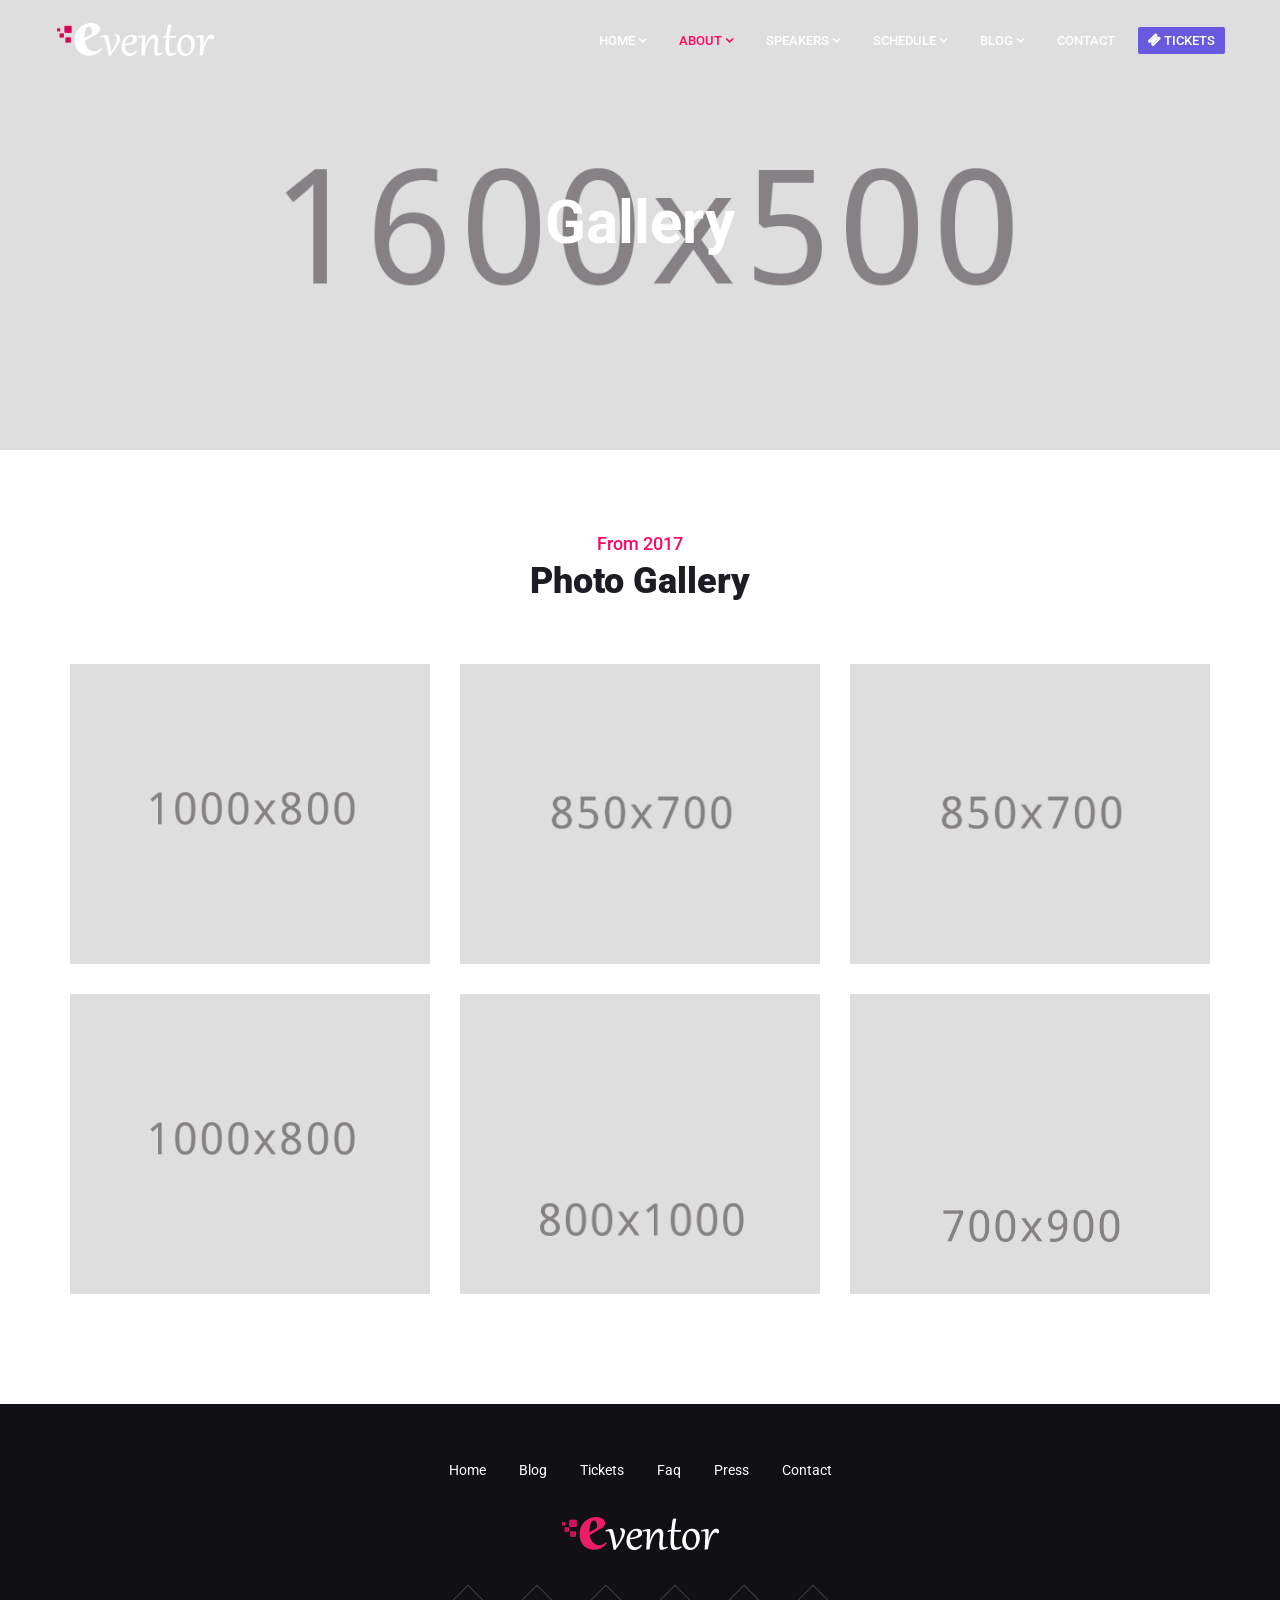
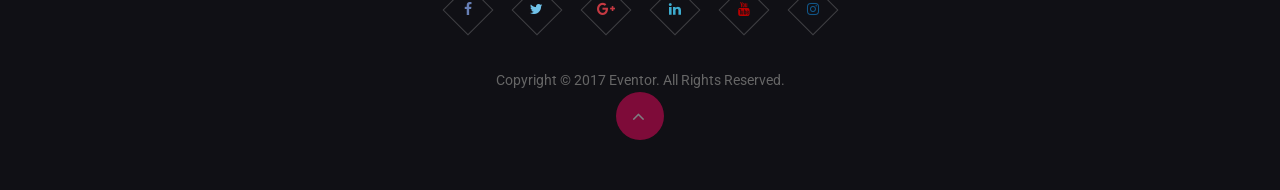
<file: _template/HTML/gallery.html>
<!DOCTYPE html>
<html lang="en">
<head>

	<!-- Basic Page Needs
	================================================== -->
	<meta charset="utf-8">

	<!-- Mobile Specific Metas
	================================================== -->

	<meta http-equiv="X-UA-Compatible" content="IE=edge">
	<meta name="viewport" content="width=device-width, initial-scale=1.0, user-scalable=0">

	<!-- Site Title -->
	<title>Eventor -  Conference &amp; Event HTML Template</title>

	<!--Favicon-->
	<link rel="shortcut icon" href="images/favicon.ico" type="image/x-icon">
	<link rel="icon" href="images/favicon.ico" type="image/x-icon">
	
	<!-- CSS
	================================================== -->
	
	<!-- Bootstrap -->
	<link rel="stylesheet" href="css/bootstrap.min.css">
	<!-- Template styles-->
	<link rel="stylesheet" href="css/style.css">
	<!-- Responsive styles-->
	<link rel="stylesheet" href="css/responsive.css">
	<!-- FontAwesome -->
	<link rel="stylesheet" href="css/font-awesome.min.css">
	<!-- Animation -->
	<link rel="stylesheet" href="css/animate.css">
	<!-- Colorbox -->
	<link rel="stylesheet" href="css/colorbox.css">

	<!-- HTML5 shim and Respond.js IE8 support of HTML5 elements and media queries -->
	<!-- WARNING: Respond.js doesn't work if you view the page via file:// -->
	<!--[if lt IE 9]>
	  <script src="https://oss.maxcdn.com/html5shiv/3.7.2/html5shiv.min.js"></script>
	  <script src="https://oss.maxcdn.com/respond/1.4.2/respond.min.js"></script>
	<![endif]-->

</head>
	
<body>

	<div class="body-inner">

	<!-- Header start -->
	<header id="header" class="header header-transparent">
		<div class="container">
			<div class="row">
				<div class="navbar-header">
					<div class="logo">
	                <a href="index.html">
	                	<img src="images/logo.png" alt="">
	                </a>
         		</div><!-- logo end -->
				</div><!-- Navbar header end -->

				<div class="site-nav-inner">
					<button type="button" class="navbar-toggle" data-toggle="collapse" data-target=".navbar-collapse">
				      <span class="sr-only">Toggle navigation</span>
				      <span class="icon-bar"></span>
				      <span class="icon-bar"></span>
				      <span class="icon-bar"></span>
	    			</button>

	    			<nav class="collapse navbar-collapse navbar-responsive-collapse pull-right">

	    				<ul class="nav navbar-nav">
							<li class="dropdown">
		                  <a href="#" class="dropdown-toggle" data-toggle="dropdown">Home <i class="fa fa-angle-down"></i></a>
								<ul class="dropdown-menu menu-center" role="menu">
                           <li><a href="index.html">Home One</a></li>
                           <li><a href="index-2.html">Home Two</a></li>
                           <li><a href="index-3.html">Home Three</a></li>
                           <li><a href="index-4.html">Home Four</a></li>
                           <li><a href="index-5.html">Home Five</a></li>
                           <li><a href="index-6.html">Home Six</a></li>
		                  </ul>
		               </li><!-- Home li end -->

		               <li class="dropdown active">
		                  <a href="#" class="dropdown-toggle" data-toggle="dropdown">About <i class="fa fa-angle-down"></i></a>
								<ul class="dropdown-menu menu-center" role="menu">
                           <li><a href="why-attend.html">Why Attend</a></li>
                           <li><a href="tickets.html">Buy Tickets</a></li>
                           <li><a href="venue.html">Venue</a></li>
                           <li><a href="sponsors.html">Sponsors</a></li>
                           <li><a href="faq.html">Faq</a></li>
                           <li class="active"><a href="gallery.html">Gallery</a></li>
                           <li><a href="404.html">404</a></li>
                           <li class="dropdown-submenu">
                         		<a href="#.">Parent Menu</a>
                         			<ul class="dropdown-menu">
                         				<li><a href="#">Child Menu 1</a></li>
                         				<li><a href="#">Child Menu 2</a></li>
                         				<li><a href="#">Child Menu 3</a></li>
                         			</ul>
                         	</li>
		                  </ul>
		               </li><!-- About li end -->

		               <li class="dropdown">
		                  <a href="#" class="dropdown-toggle" data-toggle="dropdown">Speakers <i class="fa fa-angle-down"></i></a>
								<ul class="dropdown-menu menu-center" role="menu">
                           <li><a href="speakers-grid.html">Speakers Grid</a></li>
                           <li><a href="speakers-list.html">Speakers List</a></li>
		                  </ul>
		               </li><!-- Speakers li end -->

		               <li class="dropdown">
		                  <a href="#" class="dropdown-toggle" data-toggle="dropdown">Schedule <i class="fa fa-angle-down"></i></a>
								<ul class="dropdown-menu menu-center" role="menu">
                           <li><a href="schedule-list.html">Schedule List</a></li>
                           <li><a href="schedule-tab.html">Schedule Tab</a></li>
		                  </ul>
		               </li><!-- Schedule li end -->

		            

		               <li class="dropdown">
		                  <a href="#" class="dropdown-toggle" data-toggle="dropdown">Blog <i class="fa fa-angle-down"></i></a>
								<ul class="dropdown-menu menu-center" role="menu">
                           <li><a href="blog-left-sidebar.html">Blog Left Sidebar</a></li>
                           <li><a href="blog-right-sidebar.html">Blog Right Sidebar</a></li>
                           <li><a href="blog-single.html">Blog Single</a></li>
		                  </ul>
		               </li><!-- Blog li end -->

							<li><a href="contact.html">Contact</a></li>

		               <li class="header-ticket">
		               	<a class="ticket-btn btn-primary" href="tickets.html"><i class="fa fa-ticket"></i> Tickets</a>
		               </li>

		            </ul><!--/ Nav ul end -->

	    			</nav><!--/ Collapse end -->

				</div><!--/ Site nav inner end -->
			</div><!--/ Row end -->
		</div><!--/ Container end -->
	</header><!--/ Header end -->

	<div id="page-banner-area" class="page-banner-area" style="background-image:url(images/banner/banner5.jpg)">
		<!-- Subpage title start -->
		<div class="page-banner-title">
        	<div class="text-center">
	        	<h2>Gallery</h2>
         </div>
      </div><!-- Subpage title end -->
	</div><!-- Page Banner end -->

	<section id="main-container" class="main-container">
		<div class="container">
			<div class="row text-center">
				<h2 class="section-title">From 2017</h2>
				<h3 class="section-sub-title">Photo Gallery</h3>
			</div><!--/ Title row end -->

			<div class="row">
				<div id="gallery">
					<div class="col-md-4 col-sm-6 col-xs-12">
						<div class="gallery-container">
							<a class="gallery-popup" href="images/gallery/gallery1.jpg">
								<img class="img-responsive" src="images/gallery/gallery1.jpg" alt="">
								<span class="gallery-icon"><i class="fa fa-search"></i></span>
							</a>
						</div>
					</div><!-- Gallery item 1 end -->

					<div class="col-md-4 col-sm-6 col-xs-12">
						<div class="gallery-container">
							<a class="gallery-popup" href="images/gallery/gallery2.jpg">
								<img class="img-responsive" src="images/gallery/gallery2.jpg" alt="">
								<span class="gallery-icon"><i class="fa fa-search"></i></span>
							</a>
						</div>
					</div><!-- Gallery item 2 end -->

					<div class="col-md-4 col-sm-6 col-xs-12">
						<div class="gallery-container">
							<a class="gallery-popup" href="images/gallery/gallery3.jpg">
								<img class="img-responsive" src="images/gallery/gallery3.jpg" alt="">
								<span class="gallery-icon"><i class="fa fa-search"></i></span>
							</a>
						</div>
					</div><!-- Gallery item 3 end -->

					<div class="col-md-4 col-sm-6 col-xs-12">
						<div class="gallery-container">
							<a class="gallery-popup" href="images/gallery/gallery4.jpg">
								<img class="img-responsive" src="images/gallery/gallery4.jpg" alt="">
								<span class="gallery-icon"><i class="fa fa-search"></i></span>
							</a>
						</div>
					</div><!-- Gallery item 4 end -->

					<div class="col-md-4 col-sm-6 col-xs-12">
						<div class="gallery-container">
							<a class="gallery-popup" href="images/gallery/gallery5.jpg">
								<img class="img-responsive" src="images/gallery/gallery5.jpg" alt="">
								<span class="gallery-icon"><i class="fa fa-search"></i></span>
							</a>
						</div>
					</div><!-- Gallery item 5 end -->

					<div class="col-md-4 col-sm-6 col-xs-12">
						<div class="gallery-container">
							<a class="gallery-popup" href="images/gallery/gallery6.jpg">
								<img class="img-responsive" src="images/gallery/gallery6.jpg" alt="">
								<span class="gallery-icon"><i class="fa fa-search"></i></span>
							</a>
						</div>
					</div><!-- Gallery item 6 end -->

				</div><!-- Gallery end -->

			</div><!-- Content row end -->
		</div><!-- Conatiner end -->
	</section><!-- Main container end -->


	<footer id="footer" class="footer text-center">
		<div class="container">
			<div class="row">
				<div class="col-md-12">

					<div class="footer-menu">
						<ul class="nav unstyled">
							<li><a href="#">Home</a></li>
							<li><a href="#">Blog</a></li>
							<li><a href="#">Tickets</a></li>
							<li><a href="#">Faq</a></li>
							<li><a href="#">Press</a></li>
							<li><a href="#">Contact</a></li>
						</ul>
					</div><!-- Footer menu end -->

					<div class="footer-logo">
						<img src="images/footer-logo.png" alt="footer logo" />
					</div>


					<div class="footer-social">
						<ul>
							<li><a href="#"><i class="fa fa-facebook"></i></a></li>
							<li><a href="#"><i class="fa fa-twitter"></i></a></li>
							<li><a href="#"><i class="fa fa-google-plus"></i></a></li>
							<li><a href="#"><i class="fa fa-linkedin"></i></a></li>
							<li><a href="#"><i class="fa fa-youtube"></i></a></li>
							<li><a href="#"><i class="fa fa-instagram"></i></a></li>
						</ul>
					</div><!-- Footer social end -->


					<div class="copyright-info">
						<span>Copyright © 2017 Eventor. All Rights Reserved.</span>
					</div><!-- Copyright info end -->

				</div><!-- Content col end -->
			</div><!-- Content row end -->
		</div><!-- Container end -->
		<div id="back-to-top" data-spy="affix" data-offset-top="10" class="back-to-top affix">
			<button class="btn btn-primary" title="Back to Top">
				<i class="fa fa-angle-up"></i>
			</button>
		</div>

	</footer><!-- Footer end -->


	<!-- Javascript Files
	================================================== -->

	<!-- initialize jQuery Library -->
	<script type="text/javascript" src="js/jquery.js"></script>
	<!-- Bootstrap jQuery -->
	<script type="text/javascript" src="js/bootstrap.min.js"></script>
	<!-- Counter -->
	<script type="text/javascript" src="js/jquery.counterup.min.js"></script>
	<!-- Waypoints -->
	<script type="text/javascript" src="js/waypoints.min.js"></script>
	<!-- Color box -->
	<script type="text/javascript" src="js/jquery.colorbox.js"></script>
	<!-- Smoothscroll -->
	<script type="text/javascript" src="js/smoothscroll.js"></script>
	<!-- Template custom -->
	<script type="text/javascript" src="js/custom.js"></script>

	</div><!-- Body inner end -->
</body>
</html>
</file>
<file: _template/HTML/css/style.css>
/*
	Template Name: Eventor -  Conference & Event HTML Template
	Author: Themewinter
	Author URI: https://themeforest.net/user/themewinter
	Description: Eventor -  Conference & Event HTML Template
	Version: 1.0
*/


/* Table of Content
==================================================
1.	Typography
2.  Global Styles (body, link color, gap, ul, section-title, overlay etc)
3.  Header area
4.	Banner area
5.  Slider
6.	Countdown
7.  Features
8.  Facts
9.	Schedule
10.	Speakers
11.	Sponsors
12.	Pricing
13. Content area
14. Latest blog
15.	Venue
16. Footer
17. Sub Pages
18. Contact Us
19. News Listing
20. News Single
21. Sidebar
22. Error page
	
*/

@import url(https://fonts.googleapis.com/css?family=Roboto:300,300i,400,400i,500,500i,700,700i,900,900i|Lato:400,400i,700,700i,900,900i);

/* Typography
================================================== */

body {
    background: #fff;
    color: #333;
}

body,
p {
    font-family: 'Roboto', sans-serif;
    line-height: 24px;
    font-size: 14px;
}

h1,
h2,
h3,
h4,
h5,
h6 {
    color: #1c1c24;
    font-family: 'Roboto', sans-serif;
}
h1 {
    font-family: 'Lato', sans-serif;
}
h1 {
    font-size: 48px;
    line-height: 48px;
    font-weight: 900;
}
h2 {
    font-size: 36px;
    line-height: 36px;
    font-weight: 700;
}
h3 {
    font-size: 24px;
    margin-bottom: 20px;
    font-weight: 700;
}
h4 {
    font-size: 18px;
    line-height: 28px;
    font-weight: 700;
}
h5 {
    font-size: 14px;
    line-height: 24px;
}

/* Global styles
================================================== */

html {
    overflow-x: hidden !important;
    width: 100%;
    height: 100%;
    position: relative;
    text-rendering: optimizeLegibility;
}
body {
    border: 0;
    margin: 0;
    padding: 0;
}
.body-inner {
    position: relative;
    overflow: hidden;
}
a:link,
a:visited {
    text-decoration: none;
}
a {
    color: #ff0763;
}
a:hover {
    text-decoration: none;
    color: #000;
}
a.read-more {
    color: #ff0763;
    font-weight: 700;
    text-transform: uppercase;
}
a.read-more:hover {
    color: #222;
}
section,
.section-padding {
    padding: 80px 0;
    position: relative;
}
.gradient-bg{
    position: relative;
}
.gradient-bg .section-title{
    color: #1c1c24;
}
.gradient-bg:before{
    position: absolute;
    content: '';
    width: 100%;
    height: 100%;
    top: 0;
    z-index: -1;
    background: -moz-linear-gradient(145deg,rgba(255,7,99,0.65) 5%,rgba(104,89,222,0.65) 100%);
    background: -webkit-linear-gradient(145deg,rgba(255,7,99,0.65) 5%,rgba(104,89,222,0.65) 100%);
    background: -o-linear-gradient(145deg,rgba(255,7,99,0.65) 5%,rgba(104,89,222,0.65) 100%);
    background: -ms-linear-gradient(145deg,rgba(255,7,99,0.65) 5%,rgba(104,89,222,0.65) 100%);
    background: linear-gradient(145deg,rgba(255,7,99,0.65) 5%,rgba(104,89,222,0.65) 100%);
}

.bg-overlay.gradient-bg:before{
    z-index: 1;
}

/* Bootstrap No gutter */

.row.no-gutter{
    margin-left: 0;
    margin-right: 0;
}

.ts-container-fluid {
    padding-right: 0;
    padding-left: 0;
    margin-right: auto;
    margin-left: auto;
}

.row.no-gutter > [class^="col-"], .row.no-gutter > [class*="col-"] {
    padding-left: 0;
    padding-right: 0;
}

.no-padding {
    padding: 0;
}
.media>.pull-left {
    margin-right: 20px;
}
.gap-60 {
    clear: both;
    height: 60px;
}
.gap-40 {
    clear: both;
    height: 40px;
}
.gap-30 {
    clear: both;
    height: 30px;
}
.gap-20 {
    clear: both;
    height: 20px;
}
.mrb-30 {
    margin-bottom: 30px;
}
.mrb-80 {
    margin-bottom: -80px;
}
.mrt-0 {
    margin-top: 0 !important;
}
.pab {
    padding-bottom: 0;
}
a:focus {
    outline: 0;
}
img.pull-left {
    margin-right: 20px;
    margin-bottom: 20px;
}
img.pull-right {
    margin-left: 20px;
    margin-bottom: 20px;
}
.unstyled {
    list-style: none;
    margin: 0;
    padding: 0;
}
.ts-padding {
    padding: 60px;
}
.solid-bg {
    background: #f7f7f7;
    padding: 60px 0;
}
.solid-dark {
    background: #1c1c24;
    color: #fff;
    padding: 60px 0;
}

.solid-dark h2, .solid-dark h3, .solid-dark h4{
	color: #fff;
}

.solid-dark h3{
	font-size: 32px;
	font-weight: 700;
	margin-bottom: 5px;
}

.pattern-bg{
	padding: 80px 0;
	background: #eee;
	background: url(../images/pattern3.png);
}
.solid-row {
    background: #f0f0f0;
}
.bg-overlay {
    position: relative;
}
.bg-overlay .container {
    position: relative;
    z-index: 1;
}
.bg-overlay:after {
    background-color: rgba(0, 0, 0, 0.65);
    z-index: 0;
    position: absolute;
    content: '';
    width: 100%;
    height: 100%;
    top: 0;
    left: 0;
}

.alert .icon {
    margin-right: 15px;
}

/* Dropcap */
.dropcap {
    font-size: 48px;
    line-height: 60px;
    padding: 0 7px;
    display: inline-block;
    float: left;
    font-weight: 700;
    margin: 5px 15px 5px 0;
    position: relative;
    text-transform: uppercase;
}
.dropcap.primary {
    background: #ff0763;
    color: #fff;
}
.dropcap.secondary {
    background: #3a5371;
    color: #fff;
}

/* Section title */
.section-title,
.intro-title{
    font-size: 18px;
    line-height: 28px;
    font-weight: 500;
    margin:0;
    color: #ff0763;
}

.section-sub-title,
.intro-sub-title {
    font-weight: 900;
    font-size: 36px;
    line-height: 46px;
    margin: 0 0 60px;
    color: #1c1c24;
}
.section-title.title-white,
.section-sub-title.title-white {
    color: #fff;
}

.intro-sub-title{
    margin-bottom: 10px;
}

/* Title classic */

.title-classic {
    font-size: 30px;
    line-height: 40px;
    margin-bottom: 20px;
}
.title-classic span {
    font-size: 16px;
    display: block;
    line-height: 20px;
    font-weight: 400;
}
.title-classic.left {
    margin-top: 0;
}

/* Features box */

.feature-box {
	margin-bottom: 30px;
}

.feature-box.last{
	margin-bottom: 0;
}

.feature-box .feature-box-media{
	float: left;
}

.feature-box-content{
	margin-left: 115px;
}

.feature-box-icon i {
    text-align: center;
    display: inline-block;
    width: 70px;
    height: 70px;
    line-height: 70px;
    background: #ff0763;
    border-radius: 100%;
    font-size: 28px;
    color: #fff;
    -webkit-transition: 350ms;
    -moz-transition: 350ms;
    -o-transition: 350ms;
    transition: 350ms;
}
.feature-title {
    font-size: 20px;
    line-height: 24px;
    margin-bottom: 10px;
}
.feature-box-content .btn-primary {
    padding: 10px 20px;
    margin-top: 10px;
}
.feature-box:hover .feature-box-icon i {
    background: #eee;
    color: #ff0763;
}

/* Featur box center */

.feature-box-center{
    text-align: center;
}

.feature-box-center .feature-box-content{
    margin-left: 0;
}


/* Video responsive */

.embed-responsive {
    padding-bottom: 56.25%;
    position: relative;
    display: block;
    height: 0;
    overflow: hidden;
}
.embed-responsive iframe {
    position: absolute;
    top: 0;
    left: 0;
    width: 100%;
    height: 100%;
    border: 0;
}
/* Input form */

.form-control {
    box-shadow: none;
    padding: 6px 12px;
    height: 34px;
    background: none;
    color: #fff;
    font-size: 12px;
    border-radius: 0;
    border: 0;
    padding-left: 0;
    border-radius: 0;
    color: #fff;
    border-bottom: 1px solid #dedede;
    border-bottom: 1px solid rgba(0, 0, 0, 0.15);
}
.form-control:focus {
    box-shadow: none;
    border-bottom: 1px solid #ff0763;
}
.form-control::-moz-placeholder {
  color: #999;
  opacity: 1;
}
.form-control:-ms-input-placeholder {
  color: #999;
}
.form-control::-webkit-input-placeholder {
  color: #999;
}
hr {
    background-color: #e7e7e7;
    border: 0;
    height: 1px;
    margin: 40px 0;
}
blockquote {
    padding: 8px 20px;
    margin: 8px 0;
    font-size: 16px;
    border-left: 3px solid #ff0763;
    font-style: italic;
    font-family: Lato;
}
cite {
    display: block;
    font-size: 14px;
    margin-top: 10px;
}
/* Button */

.btn.btn-primary,
.btn-dark,
.btn-border {
    font-size: 13px;
    font-weight: 700;
    letter-spacing: 3px;
    text-transform: uppercase;
    padding: 13px 18px;
    line-height: 1.33;
    border-radius: 3px;
    border: 0;
    -webkit-transition: color 400ms, background-color 400ms, border-color 400ms;
    -o-transition: color 400ms, background-color 400ms, border-color 400ms;
    transition: color 400ms, background-color 400ms, border-color 400ms;
}

.btn-white.btn-primary {
    background: #fff;
    color: #ff0763;
}
.btn.btn-primary {
    background: #ff0763;
    border: 2px solid transparent;
}
.btn.btn-dark {
    background: #242427;
    border: 2px solid transparent;
}
.btn-border {
    border: 2px solid #fff;
    background: none;
    color: #fff;
}
.btn-primary:hover,
.btn-dark:hover,
.btn-white.btn-primary:hover {
    background: #d3004e;
    color: #fff;
}
.btn-border:hover {
    background: #ff0763;
    border: 2px solid transparent;
    color: #fff;
}
.general-btn {
    clear: both;
    margin-top: 60px;
}
.intro-content .btn-border {
    margin-right: 15px;
}
/* Ul, Ol */

.list-round,
.list-arrow,
.check,
.un-check {
    list-style: none;
    margin: 0;
    padding: 5px 0 5px 15px;
}
.list-round li {
    line-height: 28px;
}
.list-round li:before {
    font-family: FontAwesome;
    content: "\f138";
    margin-right: 10px;
    color: #ff0763;
    font-size: 12px;
}
.list-arrow {
    padding: 0;
}
ul.list-arrow li:before {
    font-family: FontAwesome;
    content: "\f105";
    margin-right: 10px;
    color: #ff0763;
    font-size: 16px;
}
.check:before {
    font-family: FontAwesome;
    content: "\f00c";
    margin-right: 10px;
    color: #08E700;
    font-size: 12px;
}


.un-check:before {
    font-family: FontAwesome;
    content: "\f00d";
    margin-right: 10px;
    color: #ff0763;
    font-size: 12px;
}


/* Bootstrap */

.nav-tabs {
    border: 0;
}
.nav-tabs>li.active>a,
.nav-tabs>li.active>a:focus,
.nav-tabs>li.active>a:hover,
.nav-tabs>li>a:hover,
.nav-tabs>li>a {
    border: 0;
}
.nav>li>a:focus,
.nav>li>a:hover {
    background: none;
}

a[href^=tel] {
    color: inherit;
    text-decoration: none;
}
/* Header area
================================================== */

/* Header Standared */

.header {
    background: #fff;
    box-shadow: 0px 3px 3px rgba(0, 0, 0, 0.1);
    z-index: 2;
}


/* Header transparent */

.header.header-transparent {
    background: none;
    box-shadow: none;
    position: absolute;
    width: 100%;
    left: 0;
    top: 0;
    z-index: 2;
    height: auto;
    -webkit-transition: 350ms;
    -o-transition: 350ms;
    transition: 350ms;
}
.header-transparent ul.navbar-nav > li > a {
    color: #fff;
}

.header-transparent .dropdown-menu.menu-center:before{
    content: "";
    display: inline-block;
    position: absolute;
    bottom: 100%;
    left: 50%;
    margin-left: -5px;
    border-right: 10px solid transparent;
    border-left: 10px solid transparent;
    border-bottom: 10px solid #fff;
}

.header-transparent .navbar-nav>li>.dropdown-menu{
    border-radius: 3px;

}


/* Header dark */

.header-dark {
    background: #1c1c1c;
}

.header-dark ul.navbar-nav > li > a{
    color: #fff;
}


/*-- Logo --*/

.logo {
    padding: 22px 0;
}

/* Main navigation */

.navbar {
    border-radius: 0;
    border: 0;
    margin-bottom: 0;
}
.navbar-toggle {
    float: left;
    margin-top: 10px;
    padding: 10px;
    border-radius: 3px;
    margin-right: 5px;
    background: #ff0763;
}
.navbar-toggle .icon-bar {
    background: #fff;
    width: 20px;
}
.navbar-toggle .i-bar {
    background: #fff;
}
ul.navbar-nav {
    float: left;
    display: inline-block;
}

ul.navbar-nav > li {
    float: none;
    display: inline-block;
    position: relative;
    padding: 0 5px;
    line-height: 80px;
}
ul.navbar-nav > li:last-child {
    padding-right: 0;
}
ul.navbar-nav > li:last-child:after {
    background: none;
}
ul.navbar-nav > li > a {
    color: #333;
    font-family: 'Roboto', sans-serif;
    text-rendering: optimizeLegibility;
    display: inline-block;
    padding: 6px 10px;
    line-height: normal;
    font-size: 13px;
    margin: 0;
    text-transform: uppercase;
    position: relative;
    font-weight: 500;
    border-radius: 2px;
    -webkit-transition: 350ms;
    -moz-transition: 350ms;
    -o-transition: 350ms;
    transition: 350ms;
}
ul.navbar-nav > li > a:hover,
ul.navbar-nav > li > a:focus {
    background: none;
}
ul.navbar-nav > li > a i {
    font-weight: 700;
}
.nav .open>a,
.nav .open>a:hover,
.nav .open>a:focus {
    background: transparent;
    border: 0;
}

ul.navbar-nav > li.active > a {
    color: #ff0763;
    position: relative;
}

ul.navbar-nav > li:hover > a{
    background: #ff0763;
    color: #fff;
}


/* Dropdown */

.dropdown-submenu {
    position: relative;
}
.dropdown-submenu>.dropdown-menu {
    top: 0;
    left: 100%;
    margin-top: -2px;
    border-radius: 0;
}
.dropdown-submenu>a:after {
    display: block;
    content: "\f105";
    font-family: FontAwesome;
    float: right;
    margin-top: 0;
    margin-right: -5px;
}
.dropdown-submenu:hover>a:after {
    border-left-color: #fff;
}
.dropdown-submenu.pull-left {
    float: none;
}
.dropdown-submenu.pull-left>.dropdown-menu {
    left: -100%;
    margin-left: 10px;
    -webkit-border-radius: 6px 0 6px 6px;
    -moz-border-radius: 6px 0 6px 6px;
    border-radius: 6px 0 6px 6px;
}

.dropdown-menu {
    text-align: left;
    background: #fff;
    z-index: 100;
    min-width: 200px;
    border: 0;
    padding: 20px;
    box-shadow: 0 3px 5px 0 rgba(0,0,0,0.2);
}

.dropdown-menu.menu-center{
    left: -65px;
}

.dropdown-menu-large {
    min-width: 400px;
}
.dropdown-menu-large > li > ul {
    padding: 0;
    margin: 0;
    list-style: none;
}
.dropdown-menu-large > li > ul > li > a {
    padding-left: 0;
}
.navbar-nav>li>.dropdown-menu a {
    background: none;
}
.dropdown-menu li a {
    font-family: 'Roboto', sans-serif;
    display: block;
    font-size: 14px;
    line-height: normal;
    text-decoration: none;
    padding: 12px 10px;
    border-bottom: 1px solid rgba(0,0,0,0.07);
    color: #333;
}
.dropdown-menu li:last-child > a {
    border-bottom: 0 !important;
}
.navbar-nav>li>.dropdown-menu>.active>a,
.navbar-nav>li>.dropdown-menu>.active>a:hover,
.navbar-nav>li>.dropdown-menu>.active>a:focus,
.navbar-nav>li>.dropdown-menu>.active>.dropdown-menu>.active>a {
    color: #ff0763;
}

.dropdown-menu li a:hover,
.dropdown-menu li a:focus {
    color: #ff0763;
    background: none !important;
}
@media (min-width: 768px) {
    ul.nav li.dropdown:hover ul.dropdown-menu {
        display: block;
    }
}
@media (min-width: 767px) {
    ul.nav li.dropdown ul.dropdown-menu li.dropdown-submenu .dropdown-menu {
        left: 100%;
        top: 0;
        display: none;
    }
    ul.nav li.dropdown ul.dropdown-menu li.dropdown-submenu:hover .dropdown-menu {
        display: block;
    }
}
/* Get a quote */

.header-ticket .ticket-btn {
    color: #fff;
    background: #6859de;
}
.header-ticket .ticket-btn:hover,
.header-ticket .ticket-btn:focus {
    background: #ff0763;
    color: #fff;
}
/* Banner area
================================================== */

#banner {
    padding: 0;
}

.banner-item {
    min-height: 800px;
    color: #fff;
    background-attachment: fixed;
    background-position: 50% 50%;
    -webkit-background-size: cover;
    background-size: cover;
    -webkit-backface-visibility: hidden;
}



.banner-content,
.banner-reg-form {
    padding: 280px 0;
    width: 100%;
    vertical-align: middle;
    position: relative;
    color: #fff;
    z-index: 1;
}
.banner-content.text-left{
	padding: 300px 0 260px;
}
.banner-content.text-left .countdown > div.counter-day{
	margin-left: 0;
}

.banner-content-wrap{
    position: relative;
}

.banner-content-wrap:before {
    content: '';
    position: absolute;
    top: -65px;
    width: 100%;
    max-width: 380px;
    text-align: center;
    height: 500px;
    left: 50%;
    margin-left: -190px;
    z-index: -1;
    border: 18px solid rgba(104,89,222,0.35);
    box-sizing: border-box;
    box-shadow: 0 60px 40px -40px rgba(0,0,0,0.3);
}


.banner-title {
    color: #fff;
    font-size: 62px;
    line-height: 72px;
    text-transform: uppercase;
}
.banner-subtitle{
    font-size: 36px;
    color: #fff;
}
.banner-desc {
    font-size: 24px;
    color: #fff;
}

.banner-btn{
    margin:40px 0 0;
}
.banner-btn a{
    margin: 0 6px;
}

/* Hero big date */

.hero-big-date{
    padding: 20px 50px;
    color: #fff;
    background-color: rgba(255, 8, 86, 0.7);
    height: 250px;
}

.hero-big-date h3{
    font-size: 130px;
    margin: 0;
    color: #fff;
}

.hero-big-date h4{
    font-size: 32px;
    margin: 0;
    color: #fff;
}

.hero-big-date-content{
    padding: 50px;
    background-color: rgba(30, 30, 38, 0.7);
    height: 250px;
}

.hero-big-date-content .banner-title{
    font-size: 40px;
    line-height: 48px;
    margin: 0;
}

.hero-big-date-content .banner-subtitle{
    font-size: 20px;
}


/* Banner title equal */

.banner-title-euqal {
    font-size: 62px;
    line-height: 76px;
    color: #fff;
}
/* Banner Registration form */

.banner-item.reg-form-area{
	padding: 280px 0;
}

.banner-item.reg-form-area .banner-content,
.banner-item.reg-form-area .banner-reg-form{
	padding: 0;
}

.banner-reg-form-inner {
    background: rgba(0, 0, 0, .5);
    padding: 50px;
}
.banner-reg-form-inner h3 {
    font-size: 28px;
    line-height: 36px;
    color: #fff;
    margin-top: 0;
}
.banner-reg-form-inner .form-control {
    border: 1px solid #454545;
}
.banner-reg-form-inner textarea.form-control {
    height: 44px;
}
/* Event Info area
================================================== */

.event-info {
    background: #222;
    padding: 35px 0;
}
.event-info-icon {
    float: left;
    font-size: 36px;
    color: #fff;
}
.event-info-content {
    margin-left: 50px;
    color: #fff;
}
.event-info-title {
    font-size: 20px;
    color: #ff0763;
    margin: 0 0 5px;
}
.event-info-intro {
    margin: 0;
}
/* Slider
================================================== */
/*-- Main slide --*/

#main-slide .item {
    min-height: 800px;
    color: #fff;
    background-position: 50% 50%;
    -webkit-background-size: cover;
    background-size: cover;
    -webkit-backface-visibility: hidden;
}
#main-slide .item img {
    width: 100%;
    -webkit-backface-visibility: hidden;
}
#main-slide .item .slider-content {
    z-index: 1;
    opacity: 0;
    -webkit-transition: opacity 500ms;
    -moz-transition: opacity 500ms;
    -o-transition: opacity 500ms;
    transition: opacity 500ms;
}
#main-slide .item.active .slider-content {
    opacity: 1;
    -webkit-transition: opacity 100ms;
    -moz-transition: opacity 100ms;
    -o-transition: opacity 100ms;
    transition: opacity 100ms;
}
#main-slide .slider-content {
    top: 50%;
    padding: 0;
    position: absolute;
    width: 100%;
    color: #fff;
    -webkit-transform: translateY(-50%);
    transform: translateY(-50%);
}
#main-slide .slider-content.text-left {
    left: 10%;
    max-width: 800px;
}
#main-slide .slider-content.text-right {
    right: 10%;
}
.slider-content {
    position: relative;
    display: table;
    height: 100%;
    width: 100%;
}

.slide-title {
    font-size: 52px;
    line-height: 62px;
    font-weight: 700;
    color: #fff;
    margin: 0;
}
.slide-sub-title {
    font-style: normal;
    font-size: 24px;
    line-height: 38px;
    margin: 10px 0 20px;
    color: #fff;
    font-weight: 700;
}
.slider-text {
    display: table;
    vertical-align: bottom;
    color: #fff;
    padding-left: 40%;
    width: 100%;
    padding-bottom: 0;
    padding-top: 20px;
}
.slider-text .slide-head {
    font-size: 36px;
    color: #0052a5;
    position: relative;
}
.slider-img {
    display: block;
    position: absolute;
    top: -80px;
    left: 20%;
    width: 314px;
    max-height: 100%;
}
.slider-img img {
    display: block;
    position: relative;
    max-height: 100%;
    width: auto;
}
.slider.btn {
    margin: 15px 5px 0;
    border: 2px solid transparent;
}

.slider.btn.btn-border{
    border: 2px solid #fff;
}

.slider.btn.btn-border:hover{
    border: 2px solid transparent;
}

.slider-description{
    color: #fff;
    font-size: 24px;
    line-height: 34px;
    margin: 20px 0 30px;
}
/* Carousel control */

.carousel-indicators li {
    width: 10px !important;
    height: 10px !important;
    margin: 1px !important;
    border-radius: 100% !important;
    border: 0 !important;
    background: rgba(255, 255, 255, .5);
}
#main-slide .carousel-indicators li.active,
#main-slide .carousel-indicators li:hover {
    background: #ff0763;
    -moz-transition: all 300ms ease;
    -webkit-transition: all 300ms ease;
    -ms-transition: all 300ms ease;
    -o-transition: all 300ms ease;
    transition: all 300ms ease;
}
#main-slide .carousel-control.left,
#main-slide .carousel-control.right,
#main-slide .carousel-indicators {
    opacity: 0;
    filter: alpha(opacity=0);
    background-image: none;
    background-repeat: no-repeat;
    text-shadow: none;
    -webkit-transition: all .25s ease;
    -moz-transition: all .25s ease;
    -ms-transition: all .25s ease;
    -o-transition: all .25s ease;
    transition: all .25s ease;
}
#main-slide:hover .carousel-control.left,
#main-slide:hover .carousel-control.right,
#main-slide:hover .carousel-indicators {
    opacity: 1;
    filter: alpha(opacity=100);
}
#main-slide .carousel-control .fa-angle-left,
#main-slide .carousel-control .fa-angle-right {
    position: absolute;
    top: 50%;
    z-index: 5;
    display: inline-block;
    -webkit-transform: translateY(-50%);
    transform: translateY(-50%);
}
#main-slide .carousel-control .fa-angle-left {
    left: 20px;
}
#main-slide .carousel-control .fa-angle-right {
    right: 20px;
}
#main-slide .carousel-control i {
    background: rgba(0, 0, 0, .3);
    color: #fff;
    line-height: 58px;
    width: 60px;
    height: 60px;
    font-size: 36px;
    border-radius: 0;
    -moz-transition: all 500ms ease;
    -webkit-transition: all 500ms ease;
    -ms-transition: all 500ms ease;
    -o-transition: all 500ms ease;
    transition: all 500ms ease;
}
#main-slide .carousel-control i:hover {
    background: #ff0763;
    color: #fff;
}
#main-slide .carousel-indicators {
    display: none !important;
}
/*-- Animation */

.carousel .item.active .animated1 {} .carousel .item.active .animated2 {
    -webkit-animation: slideInLeft .5s ease-in 300ms both;
    animation: slideInLeft .5s ease-in 300ms both;
}
.carousel .item.active .animated3 {
    -webkit-animation: fadeInLeft 1.5s ease-in-out 300ms both;
    animation: fadeInLeft 1.5s ease-in-out 300ms both;
}
.carousel .item.active .animated4 {
    -webkit-animation: lightSpeedIn 1.5s ease-in 300ms both;
    animation: lightSpeedIn 1.5s ease-in 300ms both;
}
.carousel .item.active .animated5 {
    -webkit-animation: bounceInLeft 1s ease-in-out 100ms both;
    animation: bounceInLeft 1s ease-in-out 100ms both;
}
.carousel .item.active .animated6 {
    -webkit-animation: fadeInRight 1s ease-in 200ms both;
    animation: fadeInRight 1s ease-in 200ms both;
}
.carousel .item.active .animated7 {
    -webkit-animation: fadeInRight 1.5s ease-in 300ms both;
    animation: fadeInRight 1.5s ease-in 300ms both;
}
.carousel .item.active .animated8 {
    -webkit-animation: bounceInDown 1s ease-in 800ms both;
    animation: bounceInDown 1s ease-in 800ms both;
}


/* Countdown Default
================================================== */

.countdown > div {
    display: inline-block;
    margin: 0 50px;
    text-align: center;
    font-family: Lato, sans-serif;
}
.countdown div > span {
    line-height: 100%;
    font-size: 62px;
    font-weight: 700;
}
.countdown .smalltext {
    top: 0;
    line-height: 100%;
    font-size: 22px;
    text-transform: uppercase;
    margin-top: 10px;
}
.countdown > div.counter-day {
    color: #ff0763;
}
.countdown > div.counter-hour {
    color: #FFC107;
}
.countdown > div.counter-minute {
    color: #03A9F4;
}
.countdown > div.counter-second {
    color: #8BC34A;
}

/* Countdown col */

.countdown.countdown-col{
    border-left: 1px solid #dedede;
    border-left: 1px solid rgba(255,255,255,0.1);
    padding-left: 25px;
}

.countdown.countdown-col > div{
    margin: 0 40px 0 0;
}

.countdown.countdown-col div > span {
	font-size: 48px;
}

.countdown.countdown-col .smalltext {
	font-size: 20px;
}

/* Countdown bg */

.countdown.bg-style > div{
    margin: 0 30px;
}

.countdown.bg-style div > span {
    font-size: 28px;
    width: 65px;
    height: 60px;
    line-height: 60px;
    border-radius: 3px;
    margin-bottom: 15px;
    display: block;
    color: #fff;
}

.countdown.bg-style div > .smalltext{
    font-size: 20px;
    text-transform: capitalize;
}

.countdown.bg-style > div.counter-day .days {
    background: #F44336;
    background: -moz-linear-gradient(145deg, #F44336 0%,#D84315 100%);
    background: -webkit-linear-gradient(145deg, #F44336 0%,#D84315 100%);
    background: linear-gradient(145deg, #F44336 0%,#D84315 100%);
}
.countdown.bg-style > div.counter-day .smalltext {
    color: #F44336;
}

.countdown.bg-style > div.counter-hour .hours {
    background: #03A9F4;
    background: -moz-linear-gradient(145deg, #03A9F4 0%,#1E88E5 100%);
    background: -webkit-linear-gradient(145deg, #03A9F4 0%,#1E88E5 100%);
    background: linear-gradient(145deg, #03A9F4 0%,#1E88E5 100%);
}
.countdown.bg-style > div.counter-hour .smalltext {
    color: #03A9F4;
}

.countdown.bg-style > div.counter-minute .minutes {
    background: #8BC34A;
    background: -moz-linear-gradient(145deg, #8BC34A 0%,#689F38 100%);
    background: -webkit-linear-gradient(145deg, #8BC34A 0%,#689F38 100%);
    background: linear-gradient(145deg, #8BC34A 0%,#689F38 100%);
}
.countdown.bg-style > div.counter-hour .smalltext {
    color: #8BC34A;
}

.countdown.bg-style > div.counter-second .seconds {
    background: #FFC107;
    background: -moz-linear-gradient(145deg, #FFC107 0%,#F57F17 100%);
    background: -webkit-linear-gradient(145deg, #FFC107 0%,#F57F17 100%);
    background: linear-gradient(145deg, #FFC107 0%,#F57F17 100%);
}
.countdown.bg-style > div.counter-second .smalltext {
    color: #FFC107;
}


/* banner-content-left */

.banner-content-left .countdown > div{
    margin-left: 0;
    margin-right: 100px;
}


/* Intro Area 
================================================== */

.ts-intro{
    padding-bottom: 80px;
}

.ts-intro .btn-primary{
    margin-top: 15px;
}

.ts-intro-center .section-sub-title{
    margin-bottom: 15px;
}

.ts-intro-center .intro-desc{
    max-width: 850px;
    margin: 0 auto;
}

.intro-content{
    float: left;
}

.ts-intro .pull-right.btn-primary{
    margin-right: 20px;
}   

/* Intro video */

.intro-video {
    max-width: 100%;
    position: relative;
    overflow: hidden;
    margin-top: -60px;
}

.intro-video:before {
    content: '';
    position: absolute;
    top: 0;
    left: 0;
    width: 100%;
    height: 100%;
    background: -moz-linear-gradient(145deg,rgba(255,7,99,0.65) 5%,rgba(104,89,222,0.65) 100%);
    background: -webkit-linear-gradient(145deg,rgba(255,7,99,0.65) 5%,rgba(104,89,222,0.65) 100%);
    background: -o-linear-gradient(145deg,rgba(255,7,99,0.65) 5%,rgba(104,89,222,0.65) 100%);
    background: -ms-linear-gradient(145deg,rgba(255,7,99,0.65) 5%,rgba(104,89,222,0.65) 100%);
    background: linear-gradient(145deg,rgba(255,7,99,0.65) 5%,rgba(104,89,222,0.65) 100%);
}

.video-icon {
    text-align: center;
    color: #fff;
    display: block;
    top: 50%;
    margin-top: -50px;
    font-size: 32px;
    z-index: 1;
    position: absolute;
    left: 50%;
    margin-left: -40px;
    width: 80px;
    height: 80px;
    line-height: 65px;
    border: 7px solid #fff;
    display: inline-block;
    border-radius: 100%;
}
.video-icon i {
    margin-left: 5px;
}
/*-- Featured Tab --*/

.featured-tab {
    padding-left: 15px;
}
.featured-tab .nav-tabs {
    border: 0;
}
.featured-tab .nav-tabs > li > a {
    color: #fff;
    background: #1c1c24;
    text-shadow: none;
    border-radius: 25px;
    font-weight: 700;
    margin: 0 10px 0 0;
    padding: 10px 25px;
    border: 0;
    -moz-transition: all 300ms ease;
    -webkit-transition: all 300ms ease;
    -ms-transition: all 300ms ease;
    -o-transition: all 300ms ease;
    transition: all 300ms ease;
}
.featured-tab .tab-content {
    border-top: 0;
    padding: 0;
    overflow: hidden;
}
.featured-tab .nav.nav-tabs {
    margin-bottom: 30px;
}
.featured-tab .nav-tabs>li.active>a {
    color: #fff;
    background: #ff0763;
}
.featured-tab .nav-tabs>li.active>a {
    position: relative;
}
.featured-tab .tab-pane img.pull-left {
    margin: 0 20px 10px 0;
}
.featured-tab .tab-pane img.pull-right {
    margin: 0 0 0 20px;
}
.tab-content-title {
    font-size: 20px;
    margin: 0 0 15px;
    line-height: 22px;
}
/* Intro single image */

.intro-content-area {
    padding-left: 30px;
}
.intro-person-img {
    margin-bottom: -100px;
    margin-top: -80px;
}
/* Facts
================================================== */

.facts-area {
    color: #ffffff;
    background-color: #1c1c24;
    background-image: url(../images/parallax1.jpg);
    background-repeat: no-repeat;
    background-size: cover;
    background-attachment: fixed;
    background-position: 50% 50%;
    padding: 100px 0;
}
.facts-area.bg-color{
	background: #1c1c24;
	padding: 60px 0 40px;
}

.facts .intro-title {
    color: #fff;
    margin-top: 0;
}
.facts .btn-dark {
    margin-top: 15px;
}
.fact-text {
    padding-top: 10px;
}
.facts-wrapper .ts-facts {
    border-right: 1px solid #dedede;  
    margin-right: 20px;  
}

.solid-dark .facts-wrapper .ts-facts {
    border-right: 1px solid #dedede;
    border-right: 1px solid rgba(255,255,255,0.1);
}

.facts-wrapper .ts-facts.last{
    border-right: 0;
    margin-right: 0;
}
.ts-facts .ts-facts-img {
    display: inline-block;
    vertical-align: top;
    margin-right: 25px;
}

.ts-facts .ts-facts-content {
    display: inline-block;
}
.ts-facts .ts-facts-content .ts-facts-num {
    font-size: 36px;
    margin: 0;
}
.ts-facts .ts-facts-content .ts-facts-title {
    font-size: 18px;
    font-weight: 500;
    margin: 10px 0 0;
}
/* Schedule
================================================== */

.schedule-tab,
.schedule-content .container {
    max-width: 960px;
    margin: 0 auto;
}
.schedule-tab .nav-tabs {
    text-align: center;
    margin-bottom: 40px;
}
.schedule-tab .nav-tabs > li {
    float: none;
    display: inline-block;
    zoom: 1;
}
.schedule-tab .nav-tabs > li > a {
    color: #fff;
    background: #1c1c24;
    border-radius: 3px;
    padding: 13px 30px;
    margin: 0 2px;
    font-size: 16px;
    font-weight: 600;
    position: relative;
}
.schedule-tab .nav-tabs > li.active > a {
    background: #ff0763;
    color: #fff;
}
/* Schedule listing */

.schedule-date {
    font-size: 24px;
    margin-bottom: 40px;
    color: #ff0763;
    text-align: center;
}
.schedule-listing {
    padding: 25px 40px;
    border: 1px solid #ddd;
    margin-bottom: 5px;
    position: relative;
    border-radius: 5px;
}
.schedule-listing.bg {
    background: #f5f5f5;
}
.schedule-slot-time {
    width: 20%;
    float: left;
    font-weight: 700;
}
.schedule-slot-info {
    width: 80%;
    display: inline-block;
}
.schedule-slot-speakers {
    width: 58px;
    height: 58px;
    border-radius: 5px;
    position: absolute;
    top: 15;
    overflow: hidden;
    -webkit-transition: all 0.3s;
    -moz-transition: all 0.3s;
    -o-transition: all 0.3s;
    transition: all 0.3s;
}
.schedule-slot-info-content {
    margin-left: 100px;
}
.schedule-slot-speaker-name {
    color: #ff0763;
    margin: 0;
    font-size: 16px;
}
.schedule-slot-title {
    margin: 5px 0;
    font-size: 20px;
}
/* Speakers
================================================== */

/* Speakers bg */

.ts-speakers-bg{
    background-color: #f5f5f5;
    background-image: url(../images/parallax1.jpg);
    background-repeat: no-repeat;
    background-attachment: fixed;
    background-size: cover;
    padding: 80px 0;
}

/* Speaker item */

.ts-speaker {
    background: #fff;
    box-shadow: 0 25px 35px -20px rgba(0,0,0,0.35);
    transition: all .4s ease;
    -webkit-transform: translateY(0);
    transform: translateY(0);
}

.ts-speaker:hover{
    -webkit-transform: translateY(-8px);
    transform: translateY(-8px);
    box-shadow: 0 60px 40px -40px rgba(0,0,0,0.13);
}

/* Speaker img */

.ts-speaker-image {
    position: relative;
    text-align: center;
}

.ts-speaker-image:after {
    content: '';
    position: absolute;
    background: rgba(41, 41, 41, .8);
    top: 0;
    left: 0;
    right: 0;
    bottom: 0;
    opacity: 0;
    border-radius: 5px;
    -webkit-transition: 400ms;
    -moz-transition: 400ms;
    -o-transition: 400ms;
    transition: 400ms;
}
.ts-speaker-image .social-links {
    list-style: none;
    margin: 0;
    padding: 0;
    position: absolute;
    top: 50%;
    margin-top: -40px;
    left: 50%;
    margin-left: -45px;
    z-index: 1;
    width: 96px;
    opacity: 0;
    -webkit-transition: 400ms;
    -moz-transition: 400ms;
    -o-transition: 400ms;
    transition: 400ms;
}
.ts-speaker-image .social-links li {
    display: inline-block;
    margin: 0 -3px 0px -2px;
}
.ts-speaker-image .social-links li a i {
    display: block;
    width: 48px;
    height: 48px;
    line-height: 48px;
    font-size: 14px;
    color: #fff;
    background: #2b2b2b;
    text-align: center;
}
.ts-speaker-image .social-links li a i.fa-facebook {
    background: #496daf;
}
.ts-speaker-image .social-links li a i.fa-twitter {
    background: #64acf1;
}
.ts-speaker-image .social-links li a i.fa-instagram {
    background: #d32a1e;
}
.ts-speaker-image .social-links li a i.fa-linkedin {
    background: #0077b5;
}
.ts-speaker-image .social-links li a i:hover {
    background: #1b1b1b;
}
.ts-speaker-info {
    padding: 15px 20px;
    color: #303030;
}
.ts-speaker-info .ts-speaker-name {
    font-size: 18px;
    margin: 0 0 3px 0;
}
.ts-speaker-info .ts-speaker-name a {
    color: #ff0763;
}
.ts-speaker-info .ts-speaker-designation {
    font-size: 16px;
}
.ts-speaker:hover .ts-speaker-image:after,
.ts-speaker:hover .ts-speaker-image .social-links {
    opacity: 1;
}

/* Speaker no gutter */

.row.no-gutter .ts-speaker{
    box-shadow: none;
}

.row.no-gutter .ts-speaker:hover{
    -webkit-transform: translateY(0);
    transform: translateY(0);
}


/* Speakers list */
.ts-speaker-details{
    border: 1px solid #dedede;
    border-radius: 5px;
    text-align: center;
}

.ts-speaker-details-img{
    position: relative;
}

.ts-speaker-details-img img{
    border-radius: 5px 5px 0 0;
}

.ts-speaker-details-img:after {
    content: '';
    position: absolute;
    background: rgba(17,17,17,0.75);
    top: 0;
    left: 0;
    right: 0;
    bottom: 0;
    opacity: 0;
    border-radius: 5px;
    -webkit-transition: 400ms;
    -moz-transition: 400ms;
    -o-transition: 400ms;
    transition: 400ms;
}

.ts-speaker-details-social{
    list-style: none;
    margin: 0;
    padding: 0;
    position: absolute;
    top: 50%;
    margin-top: -16px;
    z-index: 1;
    opacity: 0;
    width: 100%;
    text-align: center;
}

.ts-speaker-details:hover .ts-speaker-details-img:after,
.ts-speaker-details:hover .ts-speaker-details-social {
    opacity: 1;
}

.ts-speaker-details-social li {
    display: inline-block;
}
.ts-speaker-details-social li a {
    color: #fff;
    margin-right: 10px;
    font-size: 16px;
}

.ts-speaker-details .ts-speaker-info p{
    margin-bottom: 0;
}

.ts-speaker-details .ts-speaker-info .ts-speaker-name {
    font-size: 24px;
}
.ts-speaker-session.right{
    padding-left: 20px;
}

.ts-speaker-session.left{
    padding-right: 20px;
}

.ts-speaker-session .session-title {
    font-size: 24px;
    margin-top: 0;
}

/* Newsletter
================================================== */

.ts-newsletter{
    background: url(../images/pattern1.png);
    padding: 100px 0;
}

.newsletter-form {
    position: relative;
    z-index: 1;
    padding: 0 80px;
}

.newsletter-form h2 {
    color: #ff0763;
    margin-top: 0;
    font-size: 14px;
    line-height: normal;
    font-weight: 400;
}

.newsletter-form h3 {
    color: #fff;
    margin: 5px 0 0;
    font-size: 30px;
}

.newsletter-form form{
    margin-top: 5px;
}

.newsletter-form input {
    width: 100%;
    display: inline-block;
    font-size: 12px;
    text-transform: capitalize;
    height: 50px;
    margin-left: 20px;
    padding-left: 10px;
    background: #000;
    background: rgba(0,0,0,.35);
    border: 1px solid #1d1c1c;
}

.newsletter-form button {
    position: absolute;
    top: 5px;
    right: -50px;
    border-radius: 0 25px 25px 0;
    padding: 15px 40px;
    height: 50px;
    border: 0 !important;
    border-radius: 0 !important;
}

/* Sponsors
================================================== */

.ts-sponsors .sponsor-padding {
    padding-left: 130px;
    padding-right: 130px;
}
.sponsor-title {
    max-width: 750px;
    margin: 0 auto;
}
.sponsor-logo {
    margin: 60px 0;
    background: #f7f7f7;
    min-height: 125px;
    padding: 0 30px;
    display: flex;
    flex-direction: column;
    justify-content: center;
    align-items: center;
    align-content: center;
}

/* Sponsor details */

.sponsor-details {
    margin: 60px 0;
    border: 1px solid #dedede;
    border-radius: 4px;
    padding: 25px;
}
.sponsor-details .sponsor-logo {
    margin: 0;
    background: none;
}
.sponsor-info .sponsor-name {
    font-size: 23px;
    margin-top: 20px;
    color: #ff0763;
}
.sponsor-web-link a i {
    font-size: 18px;
    color: #303030;
    border-radius: 100%;
    margin: 10px 3px 0 3px;
}
.sponsor-web-link a {
    color: #fff;
}
.sponsor-web-link a:hover i {
    color: #ff0763;
}
/* Pricing
================================================== */

.ts-pricing {
    background-color: #f5f5f5;
    background-image: url(../images/parallax2.jpg);
    background-repeat: no-repeat;
    background-attachment: fixed;
    background-size: cover;
    padding: 100px 0;
}
.ts-pricing-box {
    background: #fff;
    padding: 50px;
    font-size: 14px;
    border-radius: 5px;
}
.ts-pricing-box.bg{
	background: #f9f9f9;
}
.ts-pricing-header {
    position: relative;
}
.ts-pricing-name {
    font-size: 18px;
    line-height: normal;
    margin: 0 0 20px 0;
}
.ts-pricing-price {
    font-size: 44px;
    margin: 15px 0 0;
    display: inline-block;
    position: relative;
}
.ts-pricing-price .currency {
    position: absolute;
    font-size: 18px;
    top: -10px;
    left: -12px;
}
.ts-pricing-price strong {
    display: inline-block;
    margin-right: 5px;
}
.ts-pricing-price > small {
    font-size: 16px;
    line-height: 16px;
}
.ts-pricing-features {
    padding: 25px 0 15px;
}
.ts-pricing-features > ul > li {
    padding: 5px 0;
}
.ts-pricing-features > ul > li:first-child {
    border-top: 0;
}
.ts-pricing-features > ul {
    padding: 0;
}
.plan-action .btn-primary {
    background: #1c1c24;
}
/* Pricing featured */

.ts-pricing-box.pricing-featured{
    color: #fff;
    background: -moz-linear-gradient(145deg,rgba(255,7,99,0.65) 5%,rgba(104,89,222,0.65) 100%);
    background: -webkit-linear-gradient(145deg,rgba(255,7,99,0.65) 5%,rgba(104,89,222,0.65) 100%);
    background: -o-linear-gradient(145deg,rgba(255,7,99,0.65) 5%,rgba(104,89,222,0.65) 100%);
    background: -ms-linear-gradient(145deg,rgba(255,7,99,0.65) 5%,rgba(104,89,222,0.65) 100%);
    background: linear-gradient(145deg,#ff0763 5%,#6859de 100%)
}

.ts-pricing-box.pricing-featured h2, 
.ts-pricing-box.pricing-featured .ts-pricing-price > small{
    color: #fff;
}

/* Content area
================================================== */
/* Accordion */

.panel-default>.panel-heading {
    background: none;
    border-radius: 0;
    position: relative;
    padding: 6px 20px;
}
.panel-group .panel {
    border-radius: 0;
    margin-bottom: 10px;
}
.panel-body {
    padding: 20px 20px 10px 20px;
}
.panel-body > img {
    max-width: 100px;
    margin-bottom: 10px;
}
h4.panel-title {
    font-size: 18px;
    background: none;
    border: 0;
    padding: 8px 0 8px 0;
    line-height: normal;
    border-radius: 0;
}
h4.panel-title a {
    color: #ff0763;
}
h4.panel-title span {
    float: right;
}
h4.panel-title a.collapsed {
    color: #333;
}
h4.panel-title a:before {
    background: #ff0763;
    color: #fff;
    width: 26px;
    height: 26px;
    line-height: 26px;
}
h4.panel-title a.collapsed:before {
    background: #303030;
    color: #fff;
}
h4.panel-title a:before,
h4.panel-title a.collapsed:before {
    font-family: "FontAwesome";
    position: absolute;
    z-index: 0;
    font-size: 14px;
    right: 15px;
    padding: 0 5px;
    text-align: center;
    top: 50%;
    -webkit-transform: translateY(-50%);
    transform: translateY(-50%);
}
h4.panel-title a:before {
    content: "\f106";
}
h4.panel-title a.collapsed:before {
    content: "\f107";
}
/* Accordion classic */

.panel-classic .panel-heading {
    padding-left: 15px;
}
.panel-classic h4.panel-title a:before,
.panel-classic h4.panel-title a.collapsed:before {
    position: relative;
    content: '';
    font-size: 0;
}
/* Latest blog
================================================== */

.latest-post-media {
    position: relative;
}
.latest-post-media .post-item-date {
    position: absolute;
    background: #ff0763;
    color: #fff;
    top: 15px;
    left: 15px;
    text-align: center;
    padding: 8px 13px 4px;
    border-radius: 3px;
    width: 52px;
    height: 52px;
}
.latest-post-media .post-item-date .day {
    display: block;
    font-size: 20px;
    font-weight: bold;
    margin-bottom: -8px;
}
.latest-post .post-title {
    font-size: 18px;
    line-height: 24px;
    margin: 0 0 10px;
    font-weight: 700;
}
.latest-post .post-title a {
    color: #303030;
}
.latest-post .post-title a:hover {
    color: #ff0763;
}
.latest-post .post-item-author {
    margin-left: 8px;
}
.latest-post .post-body {
    padding: 20px 0 5px;
}




/* Venue Info
================================================== */

.venu-info-content{
    padding: 0 20px;
}

.venu-info-img{
    margin-bottom: 15px;
    display: inline-block;
}


/* Venue Map
================================================== */

.venu-map .container-fluid{
    padding-right: 0;
    padding-left: 0;
    background: #1c1c24;
}

.bottom-contact{
    padding: 60px 50px 60px 140px;
}

.bottom-contact h3{
    font-size: 28px;
    color: #fff;
    margin: 0 0 20px;
}

.contact-form-bottom .form-control{
    border-bottom: 1px solid rgba(255, 255, 255, 0.3);
}

.btn-full{
    width: 100%;
}


.map {
    height: 400px;
    z-index: 1;
}

.map-bottom{
    height: 575px;
}

/* Footer
================================================== */

.footer {
    background-color: #101015;
    color: #666666;
    padding: 50px 0;
    position: relative;
    background-attachment: fixed;
}

.footer .container{
	z-index: 10;
	position: relative;
}

/*-- Footer menu --*/

.footer-menu ul li {
    display: inline-block;
    line-height: 12px;
}

.footer-menu ul.nav li a {
    background: none;
    color: #fff;
    padding: 10px 15px;
}

.footer-menu ul li a:hover {
    color: #fff;
}

/*-- Footer logo */

.footer-logo{
    margin: 30px 0;
}

/* Footer social */

.footer-social{
    margin: 40px 0;
}
.footer-social ul {
    list-style: none;
    margin: 0;
    padding: 0;
}
.footer-social ul li {
    margin: 0 15px;
    display: inline-block;
}
.footer-social ul li a i {
    display: block;
    width: 36px;
    height: 36px;
    line-height: 34px;
    font-size: 14px;
    position: relative;
}

.footer-social ul li a i:after{
    content: '';
    position: absolute;
    border: 1px solid rgba(255,255,255,0.2);
    width: 100%;
    height: 100%;
    left: 0;
    z-index: 0;
    -webkit-transform: rotate(45deg);
    -moz-transform: rotate(45deg);
    -ms-transform: rotate(45deg);
    -o-transform: rotate(45deg);
    transform: rotate(45deg);
    -webkit-transition: 400ms;
    -o-transition: 400ms;
    transition: 400ms;
}

.footer-social ul li a:hover i:after {
    border: 1px solid #ff0763;
    -webkit-transform: rotate(135deg);
    -moz-transform: rotate(135deg);
    -ms-transform: rotate(135deg);
    -o-transform: rotate(135deg);
    transform: rotate(135deg);
}


.footer-social ul li a i:hover {
    color: #fff;
}
.footer-social ul li a .fa-instagram {
    color: #d32a1e;
}
.footer-social ul li a .fa-facebook {
    color: #677fb5;
}
.footer-social ul li a .fa-twitter {
    color: #70c2e9;
}
.footer-social ul li a .fa-google-plus {
    color: #c53942;
}
.footer-social ul li a .fa-linkedin {
    color: #3daccf;
}

.footer-social ul li a .fa-youtube {
    color: #bb0000;
}

.footer-social ul li a .fa-instagram {
    color: #125688;
}



/*-- Copyright --*/

.copyright-info {
    margin: 40px 0 0;
}

#back-to-top {
    right: 40px;
    top: auto;
    z-index: 10;
    -webkit-backface-visibility: hidden;
}
#back-to-top.affix {
    bottom: 30px;
}
#back-to-top .btn.btn-primary {
    width: 48px;
    height: 48px;
    line-height: 44px;
    border-radius: 100%;
    font-weight: 700;
    font-size: 20px;
    padding: 0;
}
#back-to-top .btn.btn-primary:hover {
    color: #fff;
    background: #000;
}


/* Sub Pages
================================================== */

/* Page banner area */

.page-banner-area {
    position: relative;
    min-height: 450px;
    color: #fff;
    background-position: 50% 50%;
    -webkit-background-size: cover;
    background-size: cover;
    -webkit-backface-visibility: hidden;
}
.page-banner-title {
    position: absolute;
    top: 50%;
    width: 100%;
    height: 100%;
    margin-top: -40px;
}
.page-banner-title h2 {
    color: #fff;
    font-size: 60px;
}
.page-banner-title .breadcrumb {
    background: none;
    color: #fff;
    font-weight: 700;
    font-size: 16px;
}
.page-banner-title .breadcrumb a:hover {
    color: #ccc;
}
.breadcrumb {
    padding: 0;
    background: none;
}
.breadcrumb a:hover {
    color: #fff;
}
.breadcrumb>li {
    font-weight: 400;
}

/*-- About us page --*/

.about-img-2nd {
    margin-bottom: 25px;
}

/*-- Chart --*/

.percent-area{
    border-right: 1px solid #dedede;
    text-align: center;
}

.percent-area.last{
    border-right: 0;
}

.percent-area .chart {
    position: relative;
    display: inline-block;
    width: 150px;
    height: 150px;
    text-align: center;
}


.percent-area .chart .percent {
    display: inline-block;
    line-height: 150px;
    z-index: 2;
    font-size: 32px;
    color: #333;
}

.percent-area .chart .percent:after {
    content: '%';
    margin-left: 0.1em;
    font-size: 24px;
}

.percent-area .chart canvas {
    position: absolute;
    top: 0;
    left: 0;
}

.percent-area small{
    text-align: center;
    font-size: 24px;
    font-weight: 700;
    display: block;
    margin-top: 15px;
}

/* Action */

.ts-action.bg-image{
    background-color: #f5f5f5;
    background-image: url(../images/parallax2.jpg);
    background-repeat: no-repeat;
    background-attachment: fixed;
    background-size: cover;
    padding: 80px 0;
    color: #fff;
}

.ts-action.bg-image h2{
    color: #fff;
}

.ts-action.bg-image p.lead{
    max-width: 750px;
    margin: 20px auto;
    font-size: 18px;
    line-height: 30px;
}

/* Gallery */

.gallery-container {
    position: relative;
    overflow: hidden;
    margin-bottom: 30px;
    height: 300px;
}
.intro-gallary .gallery-container{
    height: auto;
    margin-bottom: 15px;
}

.gallery-container img {
    -webkit-transform: perspective(1px) scale3d(1.1, 1.1, 1);
    transform: perspective(1px) scale3d(1.1, 1.1, 1);
    -webkit-transition: all 400ms;
    transition: all 400ms;
}
.gallery-container:hover img {
    -webkit-transform: perspective(1px) scale3d(1.15, 1.15, 1);
    transform: perspective(1px) scale3d(1.15, 1.15, 1);
}
.gallery-container:after {
    opacity: 0;
    position: absolute;
    content: '';
    top: 0;
    right: auto;
    left: 0;
    width: 100%;
    height: 100%;
    background-color: rgba(0, 0, 0, 0.7);
    -webkit-transition: all 400ms;
    transition: all 400ms;
}
.gallery-container:hover:after {
    opacity: 1;
}
.gallery-container .gallery-icon {
    position: absolute;
    top: 50%;
    margin-top: -25px;
    left: 50%;
    margin-left: -25px;
    z-index: 1;
    width: 50px;
    height: 50px;
    line-height: 50px;
    text-align: center;
    border-radius: 100%;
    background: #ff0763;
    color: #fff;
    opacity: 0;
    -webkit-transform: perspective(1px) scale3d(0, 0, 0);
    transform: perspective(1px) scale3d(0, 0, 0);
    -webkit-transition: all 400ms;
    transition: all 400ms;
}
.gallery-container:hover .gallery-popup .gallery-icon {
    opacity: 1;
    -webkit-transform: perspective(1px) scale3d(1, 1, 1);
    transform: perspective(1px) scale3d(1, 1, 1);
}
/*-- Partners carousel --*/

.partner-logo {
    border: 1px solid #eee;
    padding: 20px;
    margin-top: 40px;
    margin-bottom: 10px;
}
.partner-logo img {
    -webkit-transition: 350ms;
    -moz-transition: 350ms;
    -o-transition: 350ms;
    transition: 350ms;
    opacity: .6;
    -webkit-filter: grayscale(100%);
    -moz-filter: grayscale(100%);
    -ms-filter: grayscale(100%);
    -o-filter: grayscale(100%);
    filter: grayscale(100%);
}
.partner-logo:hover img {
    opacity: 1;
    -webkit-filter: grayscale(0%);
    -moz-filter: grayscale(0%);
    -ms-filter: grayscale(0%);
    -o-filter: grayscale(0%);
    filter: grayscale(0%);
}
#partners-carousel .partner-logo {
    border: 0;
    border-right: 1px solid #eee;
    padding: 0 15px;
    margin-top: 20px;
}
#partners-carousel .partner-logo.last {
    border-right: 0;
}
/*-- Team page --*/

.ts-team-wrapper {
    position: relative;
    overflow: hidden;
}
.ts-team-content {
    position: absolute;
    top: 76%;
    left: 0;
    width: 100%;
    height: 100%;
    padding: 15px 25px;
    margin-top: 0;
    color: #fff;
    background: rgba(0, 0, 0, 0.5);
    -webkit-transition: 350ms;
    -moz-transition: 350ms;
    -o-transition: 350ms;
    transition: 350ms;
}
.ts-team-wrapper:hover .ts-team-content {
    top: 0;
    padding-top: 50px;
}
.ts-team-content .ts-name {
    font-size: 16px;
    margin-top: 0;
    margin-bottom: 3px;
    line-height: normal;
    color: #ff0763;
}
.ts-team-content .ts-designation {
    color: #fff;
    font-size: 14px;
    margin-bottom: 15px;
    font-weight: 700;
}
.team-social-icons a i {
    color: #fff;
    margin-right: 8px;
    text-align: center;
    -webkit-transition: 400ms;
    -moz-transition: 400ms;
    -o-transition: 400ms;
    transition: 400ms;
}
.team-social-icons a i:hover {
    color: #ff0763;
}
/* Team Classic */

.ts-team-content-classic .ts-name {
    font-size: 16px;
    margin-bottom: 5px;
}
.ts-team-content-classic .ts-designation {
    color: #888;
    margin-bottom: 5px;
    font-weight: 600;
}
.ts-team-content-classic .team-social-icons a i {
    color: #999;
}
.ts-team-content-classic .team-social-icons a i:hover {
    color: #ff0763;
}
/* Contact Us
================================================== */

.contact-info-box {
    margin-top: 20px;
}
.contact-info-box i {
    float: left;
    font-size: 24px;
    color: #ff0763;
}
.contact-info-box-content {
    padding-left: 40px;
}
.contact-info-box-content h4 {
    font-size: 18px;
    line-height: normal;
    font-weight: 700;
}
.contact-info-box-content p {
    margin-bottom: 0;
}
label {
    font-weight: 400;
}
/* News Listing
================================================== */

.post {
    border-bottom: 1px solid #eee;
    padding: 0 0 30px;
    margin: 0 0 45px;
}
.post.last {
    padding-bottom: 0;
    margin-bottom: 0;
    border-bottom: 0;
}
.post-body {
    padding: 20px 0;
}
.post-media {
    position: relative;
}
.post-meta-date {
    position: absolute;
    background: #ff0763;
    color: #fff;
    top: 15px;
    left: 15px;
    text-align: center;
    padding: 8px 13px 4px;
    border-radius: 3px;
    width: 52px;
    height: 52px;
}
.post-meta-date .day {
    display: block;
    font-size: 20px;
    font-weight: bold;
    margin-bottom: -8px;
}
.entry-header .entry-title {
    font-size: 24px;
    margin: 5px 0 15px;
    position: relative;
    line-height: 34px;
}
.entry-header .entry-title a {
    color: #303030;
}
.entry-header .entry-title a:hover {
    color: #ff0763;
}
/* Meta */

.post-meta {
    padding-bottom: 10px;
}
.post-meta a {
    color: #303030;
}
.post-meta a:hover {
    color: #ff0763;
}
.post-meta span {
    margin-right: 10px;
    padding-right: 10px;
    border-right: 1px solid #eee;
    line-height: 12px;
    display: inline-block;
}
.post-meta i {
    color: #bbb;
    margin-right: 3px;
}
.post-meta .post-comment {
    border-right: 0;
}
.post-meta .post-comment .comments-link {
    margin-left: 5px;
}
.post-footer .btn.btn-primary {
    font-size: 12px;
    margin-top: 10px;
    padding: 12px 25px;
}
/* Pagination */

.paging {
    margin-bottom: -5px;
    text-align: center;
}
.pagination {
    margin: 0;
}
.pagination li a {
    border-radius: 0 !important;
    margin-right: 8px;
    color: #7c7c7c;
}
.pagination>.active>a,
.pagination>.active>a:hover,
.pagination>li>a:hover {
    color: #fff;
    background: #ff0763;
    border: 1px solid transparent;
}
/* News Single
================================================== */

.tags-area {
    margin: 20px 0;
}
.post-tags a {
    border: 1px solid #eee;
    color: #7c7c7c;
    display: inline-block;
    font-size: 12px;
    padding: 3px 10px;
    margin-left: 3px;
    border-radius: 3px;
}
.post-tags a:hover {
    background: #ff0763;
    color: #fff;
    border: 1px solid transparent;
}
/* Post social */

.post-social-icons > li {
    display: inline-block;
}
.post-social-icons a i {
    margin-left: 5px;
    font-size: 16px;
    width: 30px;
    height: 30px;
    line-height: 30px;
    border-radius: 100%;
    color: #fff;
    text-align: center;
}
.post-social-icons a i.fa-facebook {
    background: #677fb5;
}
.post-social-icons a i.fa-twitter {
    background: #70c2e9;
}
.post-social-icons a i.fa-google-plus {
    background: #c53942;
}
.post-social-icons a i.fa-linkedin {
    background: #3daccf;
}

/* Author box */

.author-box {
    border: 1px solid #eee;
    padding: 20px 20px 15px;
    margin: 20px 0;
    border-radius: 5px;
}
.author-img img {
    width: 110px;
    height: 110px;
    border-radius: 100%;
    margin-right: 30px;
}
.author-info h3 {
    margin-top: 0;
    margin-bottom: 5px;
    font-size: 20px;
}
.author-info h3 span {
    font-size: 14px;
    color: #959595;
    border-left: 1px solid #AFAFAF;
    padding-left: 8px;
    margin-left: 5px;
}

.author-info p{
	margin-bottom: 5px;
}

/* Comments area */

.comments-area {
    margin: 40px 0;
}
.comments-list .comment-content {
    margin: 15px 0;
}
.comments-list .comment-reply {
    color: #303030;
    font-weight: 400;
}
.comments-list .comment-reply:hover {
    color: #ff0763;
}
.comments-counter {
    font-size: 18px;
}
.comments-counter a {
    color: #323232;
}
.comments-list {
    list-style: none;
    margin: 0;
    padding: 20px 0;
}
.comments-list .comment {
    border-bottom: 1px solid #e7e7e7;
    padding-bottom: 20px;
    margin-bottom: 30px;
}
.comments-list .comment.last {
    border-bottom: 0;
    padding-bottom: 0;
    margin-bottom: 0;
}
.comments-list img.comment-avatar {
    width: 84px;
    height: 84px;
    border-radius: 100%;
    margin-right: 30px;
}
.comments-list .comment-body {
    margin-left: 110px;
}
.comments-list .comment-author {
    margin-bottom: 0;
    margin-top: 0;
    font-weight: 600;
    font-size: 16px;
    color: #303030;
}
.comments-list .comment-date {
    color: #959595;
    margin-bottom: 5px;
    font-size: 12px;
}
.comments-reply {
    list-style: none;
    margin: 0 0 0 70px;
}
.comments-form {
    margin-bottom: 0;
}
.comments-form .form-control{
    border: 1px solid #dedede;
    padding: 6px 12px;
}
.comments-form .title-normal {
    margin-bottom: 20px;
}
.comments-form .btn.btn-primary {
    margin-top: 20px;
}
/* Sidebar
================================================== */

.sidebar .widget-title {
    border-left: 3px solid #ff0763;
    padding-left: 15px;
    margin: 0 0 20px;
    font-size: 16px;
    text-transform: uppercase;
    line-height: 1;
}

/* Widget common */

.sidebar .widget {
    margin-bottom: 40px;
}
.sidebar-left .widget {
    margin-right: 20px;
}
.sidebar-right .widget {
    margin-left: 20px;
}
.sidebar .widget.box {
    padding: 25px;
}
.widget.box.solid {
    background: #f2f2f2;
}
.widget.box.red {
    background: #ec483b;
    color: #fff;
}
.widget.box.red .widget-title {
    color: #fff;
}
.widget ul li {
    line-height: 30px;
}
.sidebar .widget ul li a {
    color: #303030;
}
.sidebar .widget ul li a:hover {
    color: #ff0763;
}
.sidebar .widget ul li i {
    margin-right: 5px;
}
.sidebar .btn {
    font-weight: 700;
    font-size: 12px;
    margin-top: 15px;
    padding: 10px 25px;
}
/* Sidebar nav */

.sidebar ul.nav-tabs {
    border: 0;
}
.sidebar ul.nav-tabs li a {
    color: #303030;
    border-radius: 0;
    padding: 15px 0;
    padding-left: 0;
    font-weight: 400;
    border-bottom: 1px solid #ddd;
    -webkit-transition: 400ms;
    -moz-transition: 400ms;
    -o-transition: 400ms;
    transition: 400ms;
}
.sidebar ul.nav-tabs li.active a,
.sidebar ul.nav-tabs li:hover a {
    color: #ff0763;
}
.sidebar ul.nav-tabs li {
    color: #303030;
    line-height: normal;
}
.sidebar ul.nav-tabs li:last-child a {
    border-bottom: 0;
}
/* Service menu */

.sidebar ul.service-menu li a {
    background-color: #f4f4f4;
    font-family: 'Roboto Slab', serif;
    padding: 15px 20px;
    border: 0;
    margin-bottom: 8px;
    position: relative;
    -webkit-transition: 400ms;
    -moz-transition: 400ms;
    -o-transition: 400ms;
    transition: 400ms;
}
.sidebar ul.service-menu li.active a,
.sidebar ul.service-menu li:hover a {
    background: #ff0763;
    color: #fff;
    cursor: pointer;
    font-weight: 700;
}
.sidebar ul.service-menu li a:before {
    content: "\f105";
    font-family: FontAwesome;
    padding-right: 10px;
    font-weight: normal;
}
/* Recent News */

.widget.recent-posts .widget-title {
    margin-bottom: 35px;
}
.widget.recent-posts ul li {
    border-bottom: 1px solid #eee;
    padding-bottom: 15px;
    margin-bottom: 17px;
}
.widget.recent-posts ul li:last-child {
    border: 0;
    padding-bottom: 0;
    margin-bottom: 0;
}
.widget.recent-posts .posts-thumb img {
    margin-right: 15px;
    width: 90px;
    height: 65px;
}
.widget.recent-posts .post-info .entry-title {
    font-size: 14px;
    line-height: 20px;
    margin: 0;
}
.widget.recent-posts .entry-title a {
    color: #303030;
}
.widget.recent-posts .entry-title a:hover {
    color: #ff0763;
}
.widget.recent-posts .post-date {
    font-weight: 400;
    color: #999;
    text-transform: capitalize;
}
/* Widget tags */

.widget-tags ul > li {
    float: left;
    margin: 3px;
}
.sidebar .widget-tags ul > li a {
    border: 1px solid #eee;
    color: #303030;
    display: block;
    font-size: 14px;
    padding: 3px 15px;
    border-radius: 3px;
    -webkit-transition: all 0.3s ease 0s;
    -moz-transition: all 0.3s ease 0s;
    -ms-transition: all 0.3s ease 0s;
    -o-transition: all 0.3s ease 0s;
    transition: all 0.3s ease 0s;
}
.sidebar .widget-tags ul > li a:hover {
    background: #ff0763;
    color: #fff;
    border: 1px solid transparent;
}
/* Error page
================================================== */

.error-page .error-code h2 {
    display: block;
    font-size: 200px;
    line-height: 200px;
    color: #303030;
    margin-bottom: 20px;
}
.error-page .error-body .btn {
    margin-top: 30px;
    font-weight: 700;
}
</file>
<file: _template/HTML/css/responsive.css>
/* Responsive styles
================================================== */

/* Large Devices, Wide Screens */
@media (min-width : 1200px) {

	.navbar-collapse{
		padding-right: 0;
	}


}


/* Medium Devices, Desktops */
@media (min-width: 992px) and (max-width:1199px){

	.dropdown i{
		display: none;
	}

	/* Header */

	ul.navbar-nav > li {
    	padding: 0 10px;
	}

	ul.navbar-nav > li > a,
	.dropdown-menu li a{
		font-size: 12px;
	}

	/* Clients */

	.clients-logo{
		margin-bottom: 20px;
	}

	/* Subscribe */

	.newsletter-form input{
		min-width: 340px;
	}

	/* Action box */

	.action-box-text{
		font-size: 13px;
	}

	/* Footer */

	.footer-social ul li {
   	margin: 0 3px 0 0;
   }

   .footer-menu {
    	float: none;
	}

	#back-to-top.affix {
    	bottom: 35px;
	}

	#back-to-top {
    	right: 15px;
   }


}

/* Small Devices, Tablets */
@media (min-width : 768px) and (max-width: 991px) {

	/* top info */

	ul.top-info li{
		padding-right: 12px;
	}

	/* Header */

	.navbar-fixed{
		position: relative;
		animation:none;
	}

	.logo{
    	text-align: center;
    	width: 100%;
	}

	.nav-style-boxed .logo{
		padding: 30px 0 25px 10px;
	}
	
	/* Navigation breakpoint */

   .navbar-toggle{
   	display: block;
		position: absolute;
    	top: 0;
    	right: 25px;
    	margin-top: 28px;
    	z-index: 1;
	}

   .navbar-collapse {
      border-top: 1px solid transparent;
      box-shadow: inset 0 1px 0 rgba(255,255,255,0.1);
   }

   .navbar-collapse.collapse {
      display: none !important;
   }

   ul.navbar-nav {
      float: none !important;
		margin-top: 7.5px;
	}

	ul.navbar-nav>li {
      float: none;
      display: block;
      line-height: normal;
   }

    .collapse.in{
  		display: block !important;
	}

	.navbar-collapse.in {
    overflow-y: auto;
	}

	ul.nav li.dropdown:hover ul.dropdown-menu {
    	display: none;
	}

	ul.nav li.dropdown.open ul.dropdown-menu {
    	display: block;
	}

	.navbar-nav .open .dropdown-menu {
    position: static;
    float: none;
    width: auto;
    margin-top: 0;
    background-color: transparent;
    border: 0;
    -webkit-box-shadow: none;
    box-shadow: none;
	}


	/* Navigation */

	.site-nav-inner{
		width: 100%;
		display: inline-block;
		background: #1c1c1c;
		background: rgba(0, 0, 0, 0.95);
	}

	.navbar-collapse{
		width: 100%;
		box-shadow: none;
		border: 0;
	}

	ul.navbar-nav > li:hover > a:after, 
	ul.navbar-nav > li.active > a:after{
		content: '';
	}

	.dropdown-menu li a{
		color: #fff;
	}

	.navbar-nav .open .dropdown-menu>li{
		padding-left: 0;
	}

	.navbar-nav .open .dropdown-menu>li>a, 
	.navbar-nav .open .dropdown-menu .dropdown-header{
		padding: 15px 15px 15px 10px;
	}

	ul.navbar-nav > li{
		display: block;
		padding-left: 30px;
	}

	ul.navbar-nav > li:first-child{
		padding-left: 30px;
	}


	ul.navbar-nav > li.nav-search,
	ul.navbar-nav > li.header-get-a-quote{
		display: none;
	}

	ul.navbar-nav{ width:100%;padding: 0 0 10px;}
	ul.navbar-nav li{ float:none;}
	ul.navbar-nav li a{width:100%;line-height:normal !important;padding:15px 0 10px;color:#fff;border-bottom: 0;}
	ul.navbar-nav .dropdown-menu{ float:none;position: relative; border:0; margin:0; padding:0;}
	ul.navbar-nav .dropdown-menu li a{ padding-left:20px!important; background:none !important;}
	ul.navbar-nav li.dropdown ul.dropdown-menu li.dropdown-submenu .dropdown-menu{ left:0;position: relative;}
	ul.navbar-nav li.dropdown ul.dropdown-menu li.dropdown-submenu .dropdown-menu a{ padding-left:50px;}
	ul.navbar-nav li.dropdown ul.dropdown-menu li.dropdown-submenu a i{ margin-top:-22px;}
	ul.navbar-nav li.dropdown ul.dropdown-menu li.dropdown-submenu .dropdown-menu li a{ padding-left:35px!important;}
	ul.navbar-nav .dropdown-menu{box-shadow: none;border-top: 0;background: none !important;}
	ul.navbar-nav li a i, .dropdown-submenu>a:after {background: #f5f5f5;border-radius:2px;float: right;width: 36px;height: 28px;line-height: 28px;margin-top: -5px;text-align: center;}
	.dropdown-submenu>a:after{margin-right: 0;}


	ul.navbar-nav > li:hover > a {
   	background: none;
    	color: #ff0763;
	}

	.header-ticket .ticket-btn{
		padding: 10px;
		width: auto;
		margin-top: 10px;
	}

	.header-ticket .ticket-btn i{
		display: none;
	}

	.dropdown-menu.menu-center{
		left: 0;
	}

	.header-transparent .dropdown-menu.menu-center:before{
		position: relative;
		border:0;
		left: 0;
	}

	.navbar-fixed-bottom .navbar-collapse, .navbar-fixed-top .navbar-collapse {
    	max-height: 100%;
	}

	/* Header transparent */

	.header .navbar-collapse{
    	padding: 15px;
	}

	.header ul.navbar-nav li a{
		border-top: 1px solid #333;
		border-bottom: 0;

	}

	.header .dropdown-menu li a{
		color: #fff;
	}

	.header ul.navbar-nav li a i, .dropdown-submenu>a:after {
   	background: #333;
 	}


	/* Slideshow */

	#main-slide .item{
		min-height: 500px;
	}

	.slide-title{
		font-size: 32px;
		line-height: 40px;
	}

	.slide-sub-title{
		font-size: 16px;
		line-height: 26px;
	}

	.slider-description.lead{
		font-size: 14px;
	}

	.slider.btn{
		font-size: 12px;
		padding: 10px 25px;
	}


	/* Intro */


	.intro-video{
		display: inline-block;
		margin-top: 30px;
	}

	.featured-tab{
		margin-top: 40px;
	}

	/* Facts */

	.ts-facts .ts-facts-icon{
		margin-right: 0;
	}


	/* Speaker */

	.ts-speaker{
		margin-bottom: 40px;
	}

	/* Pricing */

	.ts-pricing-box{
		margin-bottom: 40px;
	}

	/* Newsletter */

	.newsletter-form h3{
		margin-bottom: 30px;
	}

	.newsletter-form input{
		margin-left: 0;
	}

	/* Venue */

	.ts-venue .contact-info{
		margin-bottom: 30px;
	}

	.venu-info-content{
		margin-bottom: 30px;
	}

	.bottom-contact {
   	padding: 60px 50px 60px 40px;
	}

	/* Latest post */

	.latest-post{
		margin-bottom: 30px;
	}

	.row.no-gutter .ts-speaker-image{
		max-width: 360px;
	}

	.row.no-gutter .ts-speaker{
		margin-bottom: 0;
	}


}

/* Small Devices Potrait */
@media (max-width : 767px){

	/* Top bar */

	ul.top-info{
		text-align: center;
	}

	.top-social{
		text-align: center;
		margin-top: 5px;
	}

	/* Header */

	.navbar-header{
		float: left;
	}

	.logo{
		text-align: center;
		padding-left: 15px;
	}

	.logo img{
		width: 180px !important;
		background-size: contain !important;
	}

	.logo-area{
		padding: 40px 0;
	}

	.logo-area .logo{
		padding-bottom: 40px;
	}

	/* Header fixed*/

	.navbar-fixed-top .logo{
	    padding: 20px 0 0 20px;
	}

	.navbar-fixed-top .navbar-toggle{
		margin-top: 20px;
	}

	.navbar-fixed-top .site-nav-inner{
		margin-top: 20px;
	}


	/* Navigation */

	.site-nav-inner{
		width: 100%;
		display: inline-block;
		background: #1c1c1c;
		background: rgba(0, 0, 0, 0.95);
	}

	.navbar-collapse{
		width: 100%;
		box-shadow: none;
		border: 0;
	}

	ul.navbar-nav > li:hover > a:after, 
	ul.navbar-nav > li.active > a:after{
		content: '';
	}

	ul.navbar-nav > li:hover > a {
   	background: none;
    	color: #ff0763;
	}

	.header-ticket .ticket-btn{
		padding: 10px;
		width: auto;
		margin-top: 10px;
	}

	.header-ticket .ticket-btn i{
		display: none;
	}

	.dropdown-menu.menu-center{
		left: 0;
	}

	.header-transparent .dropdown-menu.menu-center:before{
		position: relative;
		border:0;
		left: 0;
	}

	.dropdown-menu li a{
		color: #fff;
	}

	.navbar-nav .open .dropdown-menu>li{
		padding-left: 0;
	}

	.navbar-nav .open .dropdown-menu>li>a, 
	.navbar-nav .open .dropdown-menu .dropdown-header{
		padding: 15px 15px 15px 10px;
	}

	ul.navbar-nav > li{
		display: block;
		padding-left: 30px;
		line-height: normal;
	}

	ul.navbar-nav > li:first-child{
		padding-left: 30px;
	}


	ul.navbar-nav > li.nav-search,
	ul.navbar-nav > li.header-get-a-quote{
		display: none;
	}

	ul.navbar-nav{ width:100%;padding: 0 0 10px;}
	ul.navbar-nav li{ float:none;}
	ul.navbar-nav li a{width:100%;line-height:normal !important;padding:15px 0 10px;color:#fff;border-bottom: 0;}
	ul.navbar-nav .dropdown-menu{ float:none;position: relative; border:0; margin:0; padding:0;}
	ul.navbar-nav .dropdown-menu li a{ padding-left:20px!important; background:none !important;}
	ul.navbar-nav li.dropdown ul.dropdown-menu li.dropdown-submenu .dropdown-menu{ left:0;position: relative;}
	ul.navbar-nav li.dropdown ul.dropdown-menu li.dropdown-submenu .dropdown-menu a{ padding-left:50px;}
	ul.navbar-nav li.dropdown ul.dropdown-menu li.dropdown-submenu a i{ margin-top:-22px;}
	ul.navbar-nav li.dropdown ul.dropdown-menu li.dropdown-submenu .dropdown-menu li a{ padding-left:35px!important;}
	ul.navbar-nav .dropdown-menu{box-shadow: none;border-top: 0;background: none !important;}
	ul.navbar-nav li a i, .dropdown-submenu>a:after {background: #333;border-radius:2px;float: right;width: 36px;height: 28px;line-height: 28px;margin-top: -5px;text-align: center;}
	.dropdown-submenu>a:after{margin-right: 0;}

	/* Header transparent */

	.header .navbar-collapse{
    	padding: 15px;
	}

	.header ul.navbar-nav li a{
		border-top: 1px solid #333;
		border-bottom: 0;
	}

	.header .dropdown-menu li a{
		color: #fff;
	}

	.header ul.navbar-nav li a i, .dropdown-submenu>a:after {
   	background: #333;
   	color: #fff;
 	}


	.navbar-toggle{
		position: absolute;
    	top: 0;
    	right: 20px;
    	margin-top: 25px;
    	z-index: 1;
	}


	/* Slideshow */

	#main-slide .item,
	.page-slider .item{
		min-height: 550px;
		background-position: 70% 50%;
	}

	#main-slide .slider-content{
		width: 90%;
	}

	#main-slide .slider-content.text-left {
    	left: 5%;
	}

	#main-slide .slider-content.text-right{
		right: 5%;
	}

	.slide-title-box{
		font-size: 12px;
		line-height: 29px;
	}

	.slide-title{
		font-size: 32px;
		line-height: 40px;
	}

	.slide-sub-title{
		font-size: 16px;
		line-height: 26px;
	}


	.slider-description.lead{
		font-size: 14px;
	}

	.slider.btn{
		font-size: 10px;
		padding: 10px 15px;
	}

	
	/* Banner & Counter */

	.banner-content-wrap:before{
		top: -35px;
	}

	.countdown div > span{
		font-size: 48px;
	}

	.countdown .smalltext{
		font-size: 18px;
	}

	.banner-content.text-left .countdown > div.counter-day{
		margin-left: 30px;
	}

	.banner-item{
		min-height: 650px;
	}

	.banner-content, .banner-reg-form {
   	padding: 200px 0;
   }

	.banner-content .banner-title,
	.banner-content .classic-style .banner-title{
		font-size: 28px;
		line-height: 36px;
		margin-top: 10px;
	}

	.banner-subtitle {
   	font-size: 22px;
   	margin-top: 8px;
   }

	.banner-content .banner-desc{
		font-size: 14px;
		margin: 0;
	}

	.banner-btn {
   	margin: 20px 0 0;
	}

	.banner-content .banner-desc span{
		padding: 0 15px;
		display: block;
		margin-bottom: 12px;
	}

	.countdown.classic-style > div{
		margin-bottom: 20px;
	}

	.countdown.countdown-col{
		margin-top: 30px;
	}

	.countdown.countdown-col > div{
		margin: 20px;
	}

	.countdown .smalltext{
		margin-bottom: 10px;
		margin-top: 0;
	}

	/* Intro */


	.intro-video{
		display: inline-block;
		margin-top: 30px;
	}

	.featured-tab{
		margin-top: 40px;
	}

	.featured-tab .nav-tabs > li > a{
		margin-bottom: 20px;
	}


	/* Facts */

	.ts-facts {
    	margin-bottom: 30px;
	}

	.ts-facts .ts-facts-content .ts-facts-num{
		margin: 10px 0;
	}

	/* Speakers */

	.ts-speaker{
		margin-bottom: 50px;
	}

	.ts-speaker-image img{
		width: 100%;
	}

	/* Schedule-tab */

	.schedule-listing{
		padding: 25px 20px;
	}

	.schedule-tab .nav-tabs > li > a{
		margin-bottom: 15px;
	}

	.schedule-slot-info {
    	width: 100%;
    	display: inline-block;
    	margin-top: 15px;
	}


	/* Sponsor */

	.ts-sponsors .container{
		padding-left: 45px;
    	padding-right: 45px;
	}

	.ts-sponsors .sponsor-padding{
		padding-left: 0;
		padding-right: 0;
	}
	
	.section-title{
		font-size: 16px;
	}

	.section-sub-title, .intro-sub-title{
		font-size: 28px;
	}

	.sponsor-logo{
		margin: 0 0 30px;
	}

	.sponsor-title{
		margin-bottom: 40px;
		font-size: 20px;
	}

	/* Pricing */

	.ts-pricing-box{
		margin-bottom:30px;
	}

	/* Latest post */

	.latest-post{
		margin-bottom: 30px;
	}

	/* Newsletter */

	.newsletter-form{
		padding: 0 80px 0 20px;
	}

	.newsletter-form h3{
		margin-bottom: 30px;
	}

	.newsletter-form input{
		margin-left: 0;
	}



	/* Venue */

	.ts-venue .contact-info{
		margin-bottom: 30px;
	}

	.venu-info-content{
		margin-bottom: 30px;
	}

	.bottom-contact {
   	padding: 60px 50px 60px 40px;
	}

	/* Footer */

	.footer-social ul li{
		margin: 15px;
	}

	#back-to-top.affix {
	   bottom: 80px;
	}

	#back-to-top{
		right: 10px;
	}

	.copyright-info{
		font-size: 13px;
		text-align: center;
	}

	.footer-menu {
    	float: none;
    	text-align: center;
	}

	.footer-menu ul li{
		padding-left: 5px;
	}

	.footer-menu ul.nav li a{
		font-size: 12px;
	}

	/* Sub pages */

	.page-banner-title h2{
		font-size: 36px;
	}

	.comments-list .comment-body {
   	margin-left: 0;
	}

	.comments-reply {
   	margin: 0 0 0 10px;
	}

	.sidebar-right{
		margin-top: 40px;
	}

	.sidebar-right .widget {
   	margin-left: 0;
	}

	.share-items{
		float: none !important;
		margin-top: 65px;
	}

	.row.no-gutter .ts-speaker-image{
		max-width: 360px;
	}

	.row.no-gutter .ts-speaker{
		margin-bottom: 0;
	}

	.row.no-gutter > [class^="col-"], .row.no-gutter > [class*="col-"] {
    	padding-left: 15px;
    	padding-right: 15px;
	}

	.ts-intro .pull-right.btn-primary{
		float: none !important;
	}



}

/* Extra Small Devices, Phones */ 
@media (max-width : 479px) {

	.banner-btn .btn-border{
		margin-top: 10px;
	}

	.banner-content-wrap:before{
		border: 0;
	}

}

/* Custom, iPhone Retina */ 
@media (max-width : 320px) and (max-width: 478px)  {

	.banner-btn .btn-border{
		margin-top: 10px;
	}

}
</file>
<file: _template/HTML/css/colorbox.css>
/*
    Colorbox Core Style:
    The following CSS is consistent between example themes and should not be altered.
*/
#colorbox, #cboxOverlay, #cboxWrapper{position:absolute; top:0; left:0; z-index:9999; overflow:hidden; -webkit-transform: translate3d(0,0,0);}
#cboxWrapper {max-width:none;}
#cboxOverlay{position:fixed; width:100%; height:100%;}
#cboxMiddleLeft, #cboxBottomLeft{clear:left;}
#cboxContent{position:relative;}
#cboxLoadedContent{overflow:auto; -webkit-overflow-scrolling: touch;}
#cboxTitle{margin:0;}
#cboxLoadingOverlay, #cboxLoadingGraphic{position:absolute; top:0; left:0; width:100%; height:100%;}
#cboxPrevious, #cboxNext, #cboxClose, #cboxSlideshow{cursor:pointer;}
.cboxPhoto{float:left; margin:auto; border:0; display:block; max-width:none; -ms-interpolation-mode:bicubic;}
.cboxIframe{width:100%; height:100%; display:block; border:0; padding:0; margin:0;}
#colorbox, #cboxContent, #cboxLoadedContent{box-sizing:content-box; -moz-box-sizing:content-box; -webkit-box-sizing:content-box;}

/* 
    User Style:
    Change the following styles to modify the appearance of Colorbox.  They are
    ordered & tabbed in a way that represents the nesting of the generated HTML.
*/
#cboxOverlay{background:#000; background: rgba(0,0,0,.9); opacity: 0.9; filter: alpha(opacity = 90);}
#colorbox{outline:0;}
    #cboxContent{margin-top:20px;background:#000;}
        .cboxIframe{background:#fff;}
        #cboxError{padding:50px; border:1px solid #ccc;}
        #cboxLoadedContent{border:5px solid #000; background:#fff;}
        #cboxTitle{position:absolute; top:-20px; left:0; color:#ccc;}
        #cboxCurrent{position:absolute; top:-20px; right:0px; color:#ccc;}
        #cboxLoadingGraphic{background:url(../images/loading.gif) no-repeat center center;}

        /* these elements are buttons, and may need to have additional styles reset to avoid unwanted base styles */
        #cboxPrevious, #cboxNext, #cboxSlideshow, #cboxClose {border:0; padding:0; margin:0; overflow:visible; width:auto; background:none; }
        
        /* avoid outlines on :active (mouseclick), but preserve outlines on :focus (tabbed navigating) */
        #cboxPrevious:active, #cboxNext:active, #cboxSlideshow:active, #cboxClose:active {outline:0;}
        
        #cboxSlideshow{position:absolute; top:-20px; right:90px; color:#fff;}
        #cboxPrevious{position:absolute; top:50%; left:5px; margin-top:-32px; background:url(../images/controls.png) no-repeat top left; width:28px; height:65px; text-indent:-9999px;}
        #cboxPrevious:hover{background-position:bottom left;}
        #cboxNext{position:absolute; top:50%; right:5px; margin-top:-32px; background:url(../images/controls.png) no-repeat top right; width:28px; height:65px; text-indent:-9999px;}
        #cboxNext:hover{background-position:bottom right;}
        #cboxClose{position:absolute; top:5px; right:5px; display:block; background:url(../images/controls.png) no-repeat top center; width:38px; height:19px; text-indent:-9999px;}
        #cboxClose:hover{background-position:bottom center;}
</file>
